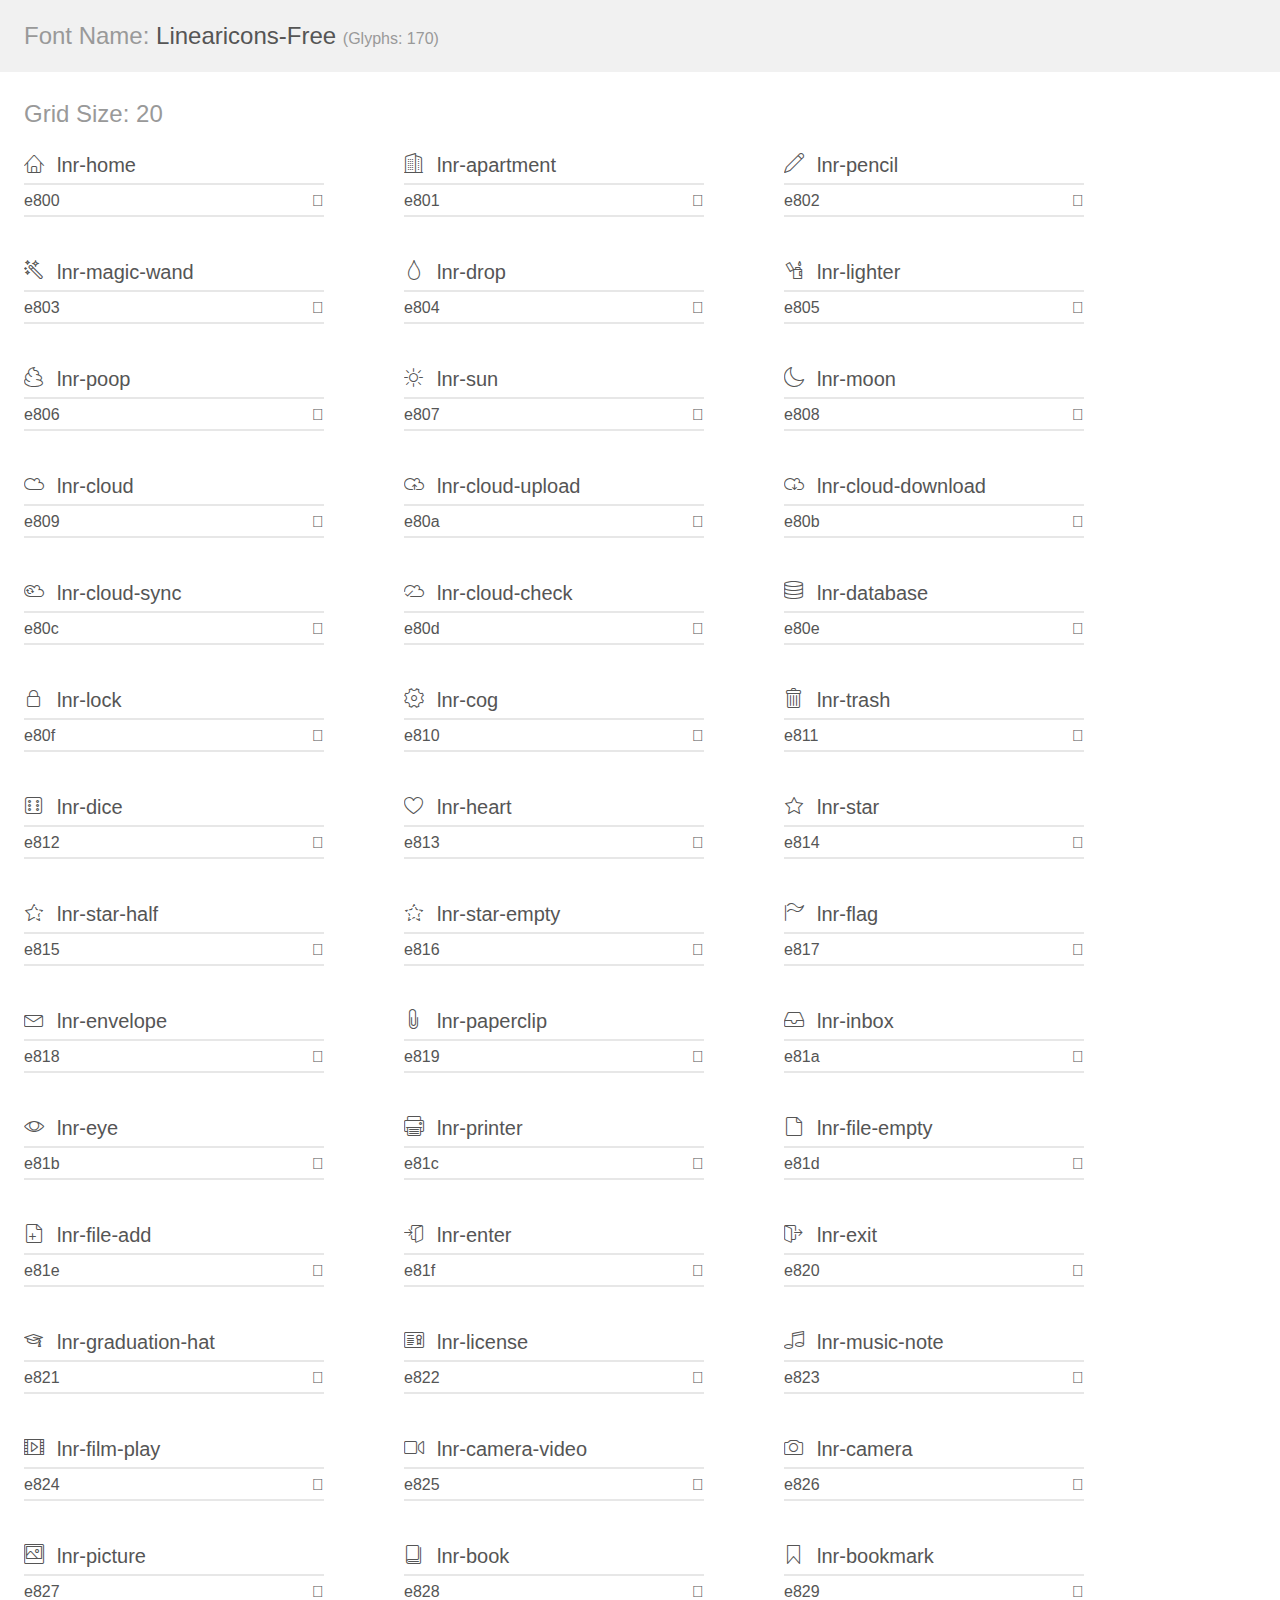
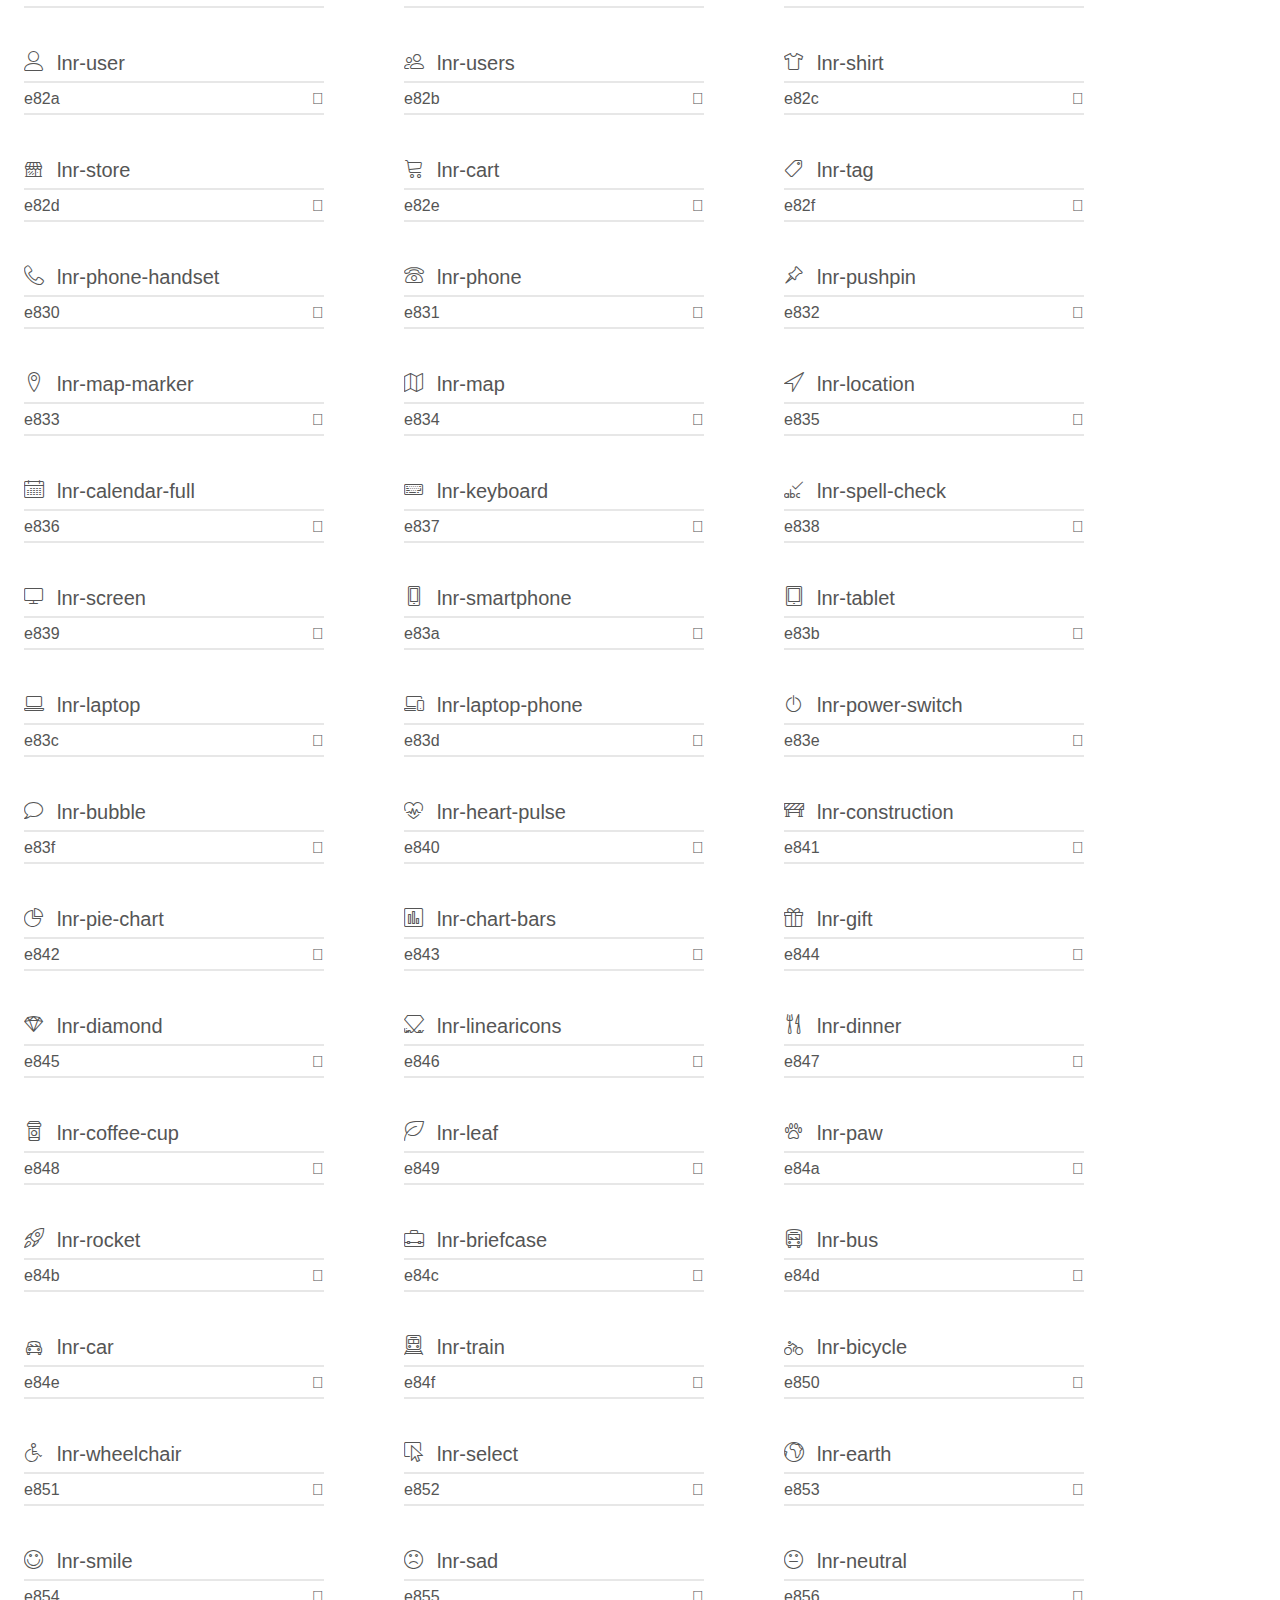
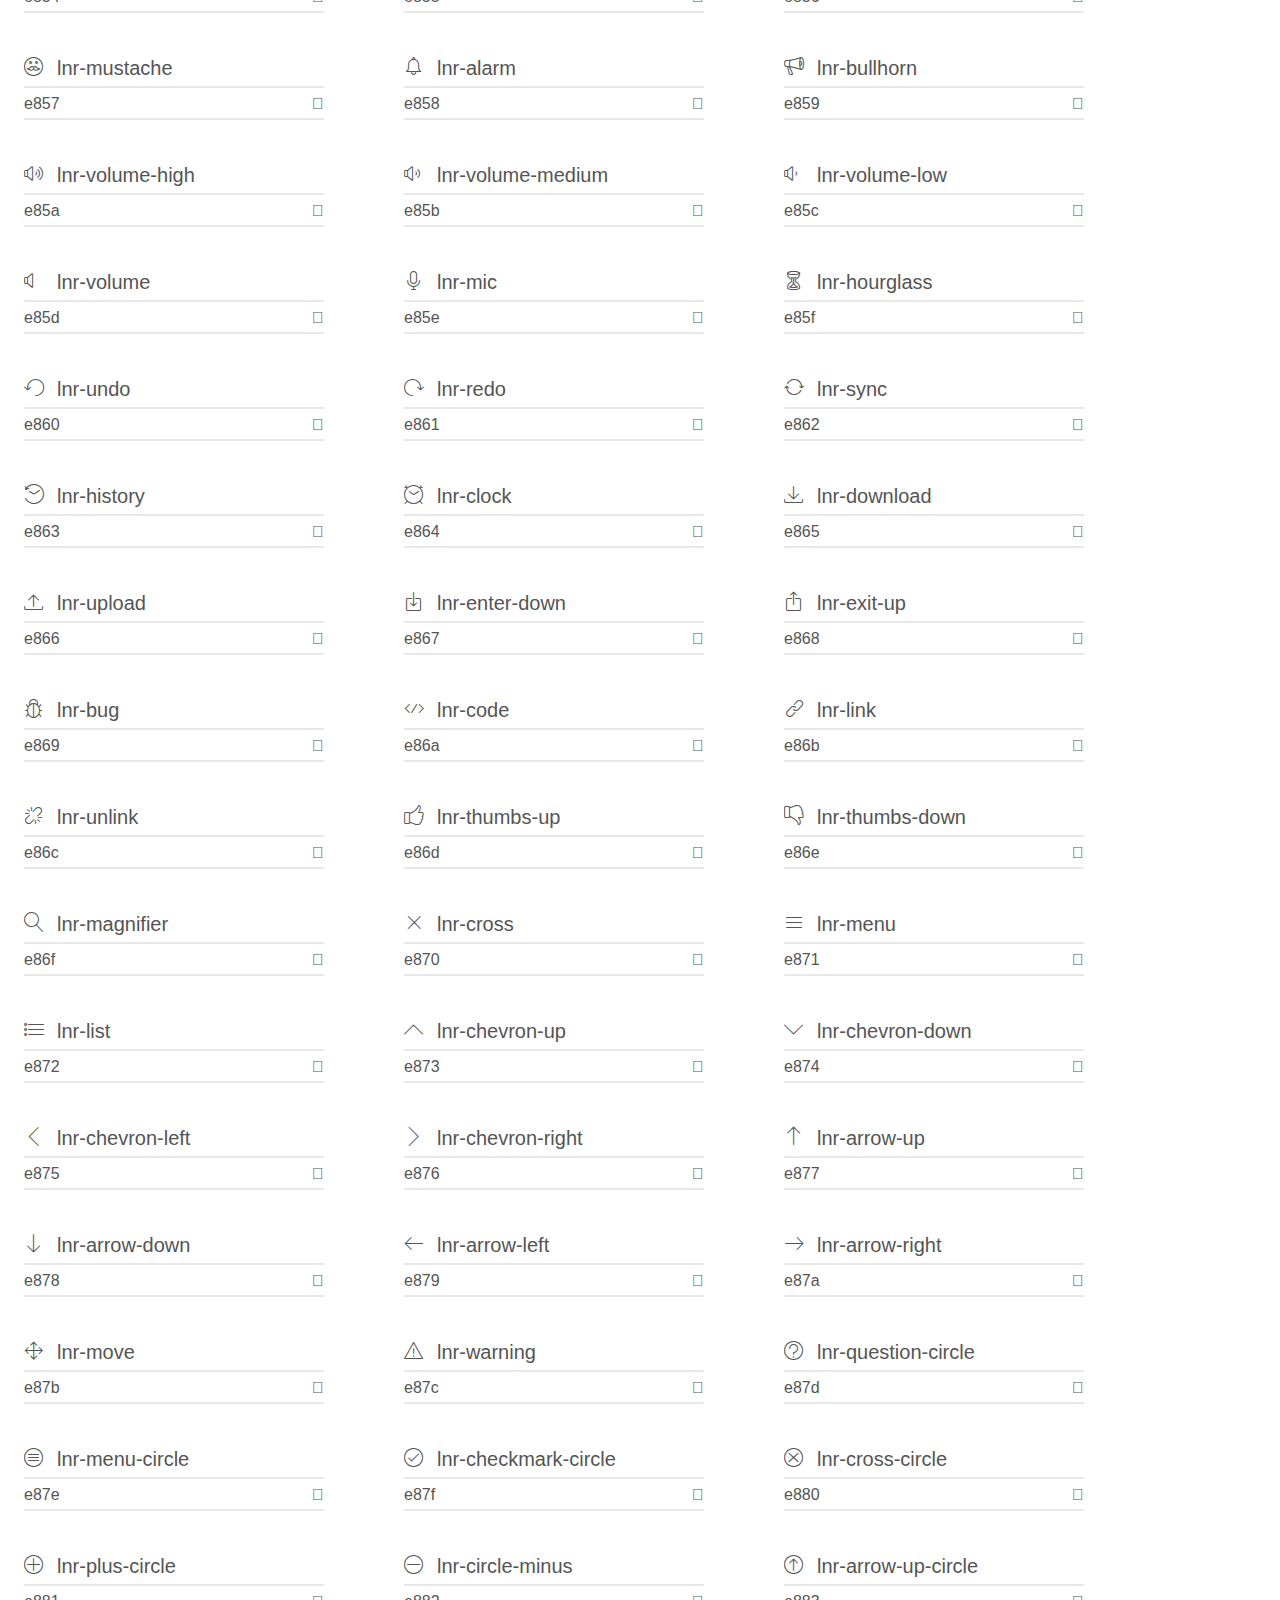
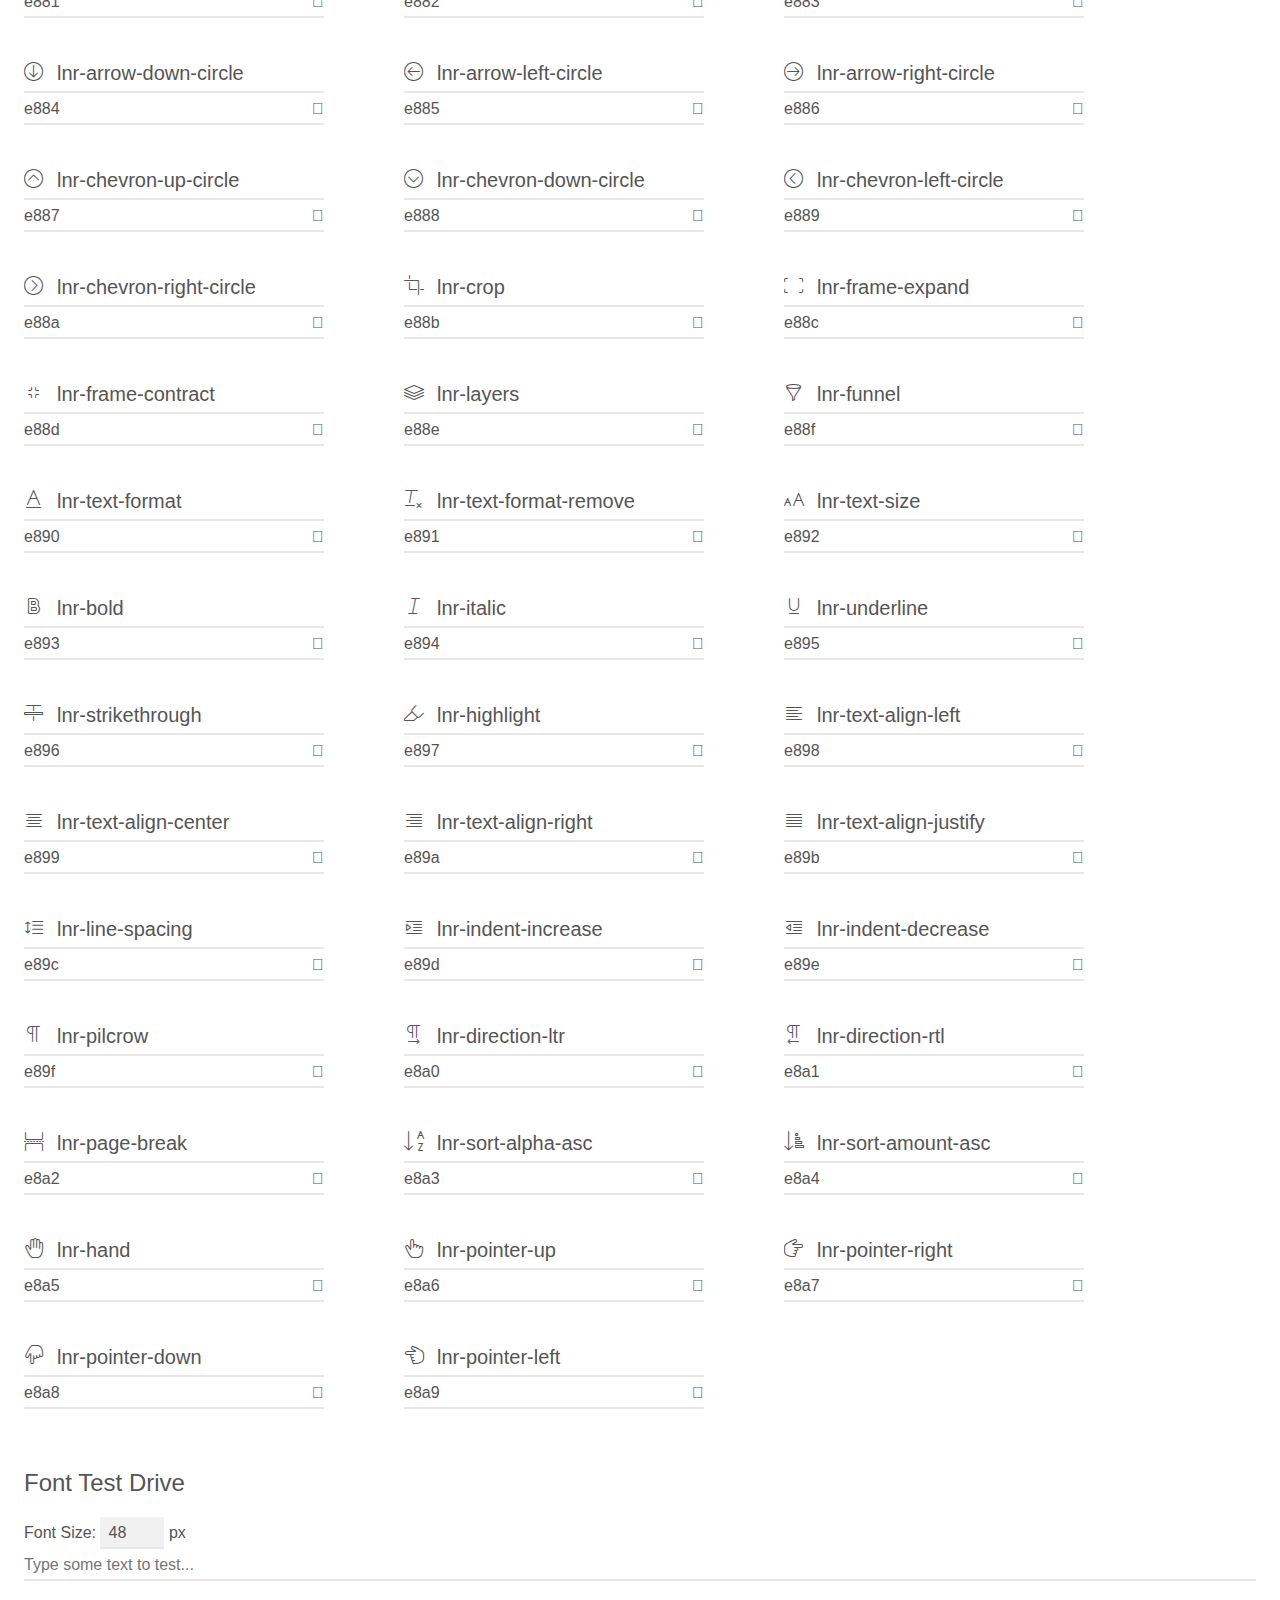
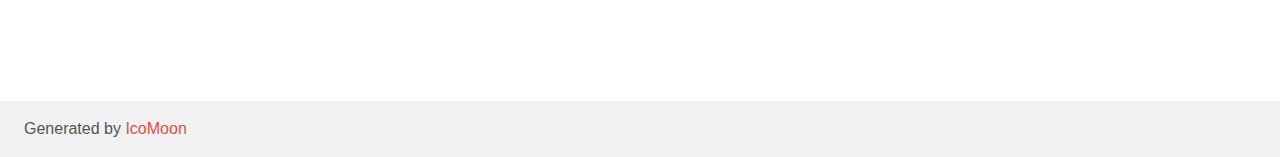
<file: icon/Linearicons-Free-v1.0.0/Web Font/demo.html>
<!doctype html>
<html>
<head>
	<meta charset="utf-8">
	<title>IcoMoon Demo</title>
	<meta name="description" content="An Icon Font Generated By IcoMoon.io">
	<meta name="viewport" content="width=device-width">
	<link rel="stylesheet" href="demo-files/demo.css">
	<link rel="stylesheet" href="style.css"></head>
<body>
	<div class="bgc1 clearfix">
		<h1 class="mhmm mvm"><span class="fgc1">Font Name:</span> Linearicons-Free <small class="fgc1">(Glyphs:&nbsp;170)</small></h1>
	</div>
	<div class="clearfix mhl ptl">
		<h1 class="mvm mtn fgc1">Grid Size: 20</h1>
		<div class="glyph fs1">
			<div class="clearfix bshadow0 pbs">
				<span class="lnr lnr-home">
				
				</span>
				<span class="mls"> lnr-home</span>
			</div>
			<fieldset class="fs0 size1of1 clearfix hidden-false">
				<input type="text" readonly value="e800" class="unit size1of2" />
				<input type="text" maxlength="1" readonly value="&#xe800;" class="unitRight size1of2 talign-right" />
			</fieldset>
			<div class="fs0 bshadow0 clearfix hidden-true">
				<span class="unit pvs fgc1">liga: </span>
				<input type="text" readonly value="home, building" class="liga unitRight" />
			</div>
		</div>
		<div class="glyph fs1">
			<div class="clearfix bshadow0 pbs">
				<span class="lnr lnr-apartment">
				
				</span>
				<span class="mls"> lnr-apartment</span>
			</div>
			<fieldset class="fs0 size1of1 clearfix hidden-false">
				<input type="text" readonly value="e801" class="unit size1of2" />
				<input type="text" maxlength="1" readonly value="&#xe801;" class="unitRight size1of2 talign-right" />
			</fieldset>
			<div class="fs0 bshadow0 clearfix hidden-true">
				<span class="unit pvs fgc1">liga: </span>
				<input type="text" readonly value="apartment, building2" class="liga unitRight" />
			</div>
		</div>
		<div class="glyph fs1">
			<div class="clearfix bshadow0 pbs">
				<span class="lnr lnr-pencil">
				
				</span>
				<span class="mls"> lnr-pencil</span>
			</div>
			<fieldset class="fs0 size1of1 clearfix hidden-false">
				<input type="text" readonly value="e802" class="unit size1of2" />
				<input type="text" maxlength="1" readonly value="&#xe802;" class="unitRight size1of2 talign-right" />
			</fieldset>
			<div class="fs0 bshadow0 clearfix hidden-true">
				<span class="unit pvs fgc1">liga: </span>
				<input type="text" readonly value="pencil, write" class="liga unitRight" />
			</div>
		</div>
		<div class="glyph fs1">
			<div class="clearfix bshadow0 pbs">
				<span class="lnr lnr-magic-wand">
				
				</span>
				<span class="mls"> lnr-magic-wand</span>
			</div>
			<fieldset class="fs0 size1of1 clearfix hidden-false">
				<input type="text" readonly value="e803" class="unit size1of2" />
				<input type="text" maxlength="1" readonly value="&#xe803;" class="unitRight size1of2 talign-right" />
			</fieldset>
			<div class="fs0 bshadow0 clearfix hidden-true">
				<span class="unit pvs fgc1">liga: </span>
				<input type="text" readonly value="magic-wand, tool" class="liga unitRight" />
			</div>
		</div>
		<div class="glyph fs1">
			<div class="clearfix bshadow0 pbs">
				<span class="lnr lnr-drop">
				
				</span>
				<span class="mls"> lnr-drop</span>
			</div>
			<fieldset class="fs0 size1of1 clearfix hidden-false">
				<input type="text" readonly value="e804" class="unit size1of2" />
				<input type="text" maxlength="1" readonly value="&#xe804;" class="unitRight size1of2 talign-right" />
			</fieldset>
			<div class="fs0 bshadow0 clearfix hidden-true">
				<span class="unit pvs fgc1">liga: </span>
				<input type="text" readonly value="drop, droplet" class="liga unitRight" />
			</div>
		</div>
		<div class="glyph fs1">
			<div class="clearfix bshadow0 pbs">
				<span class="lnr lnr-lighter">
				
				</span>
				<span class="mls"> lnr-lighter</span>
			</div>
			<fieldset class="fs0 size1of1 clearfix hidden-false">
				<input type="text" readonly value="e805" class="unit size1of2" />
				<input type="text" maxlength="1" readonly value="&#xe805;" class="unitRight size1of2 talign-right" />
			</fieldset>
			<div class="fs0 bshadow0 clearfix hidden-true">
				<span class="unit pvs fgc1">liga: </span>
				<input type="text" readonly value="lighter, fire" class="liga unitRight" />
			</div>
		</div>
		<div class="glyph fs1">
			<div class="clearfix bshadow0 pbs">
				<span class="lnr lnr-poop">
				
				</span>
				<span class="mls"> lnr-poop</span>
			</div>
			<fieldset class="fs0 size1of1 clearfix hidden-false">
				<input type="text" readonly value="e806" class="unit size1of2" />
				<input type="text" maxlength="1" readonly value="&#xe806;" class="unitRight size1of2 talign-right" />
			</fieldset>
			<div class="fs0 bshadow0 clearfix hidden-true">
				<span class="unit pvs fgc1">liga: </span>
				<input type="text" readonly value="poop, toilet" class="liga unitRight" />
			</div>
		</div>
		<div class="glyph fs1">
			<div class="clearfix bshadow0 pbs">
				<span class="lnr lnr-sun">
				
				</span>
				<span class="mls"> lnr-sun</span>
			</div>
			<fieldset class="fs0 size1of1 clearfix hidden-false">
				<input type="text" readonly value="e807" class="unit size1of2" />
				<input type="text" maxlength="1" readonly value="&#xe807;" class="unitRight size1of2 talign-right" />
			</fieldset>
			<div class="fs0 bshadow0 clearfix hidden-true">
				<span class="unit pvs fgc1">liga: </span>
				<input type="text" readonly value="sun, brightness" class="liga unitRight" />
			</div>
		</div>
		<div class="glyph fs1">
			<div class="clearfix bshadow0 pbs">
				<span class="lnr lnr-moon">
				
				</span>
				<span class="mls"> lnr-moon</span>
			</div>
			<fieldset class="fs0 size1of1 clearfix hidden-false">
				<input type="text" readonly value="e808" class="unit size1of2" />
				<input type="text" maxlength="1" readonly value="&#xe808;" class="unitRight size1of2 talign-right" />
			</fieldset>
			<div class="fs0 bshadow0 clearfix hidden-true">
				<span class="unit pvs fgc1">liga: </span>
				<input type="text" readonly value="moon, night" class="liga unitRight" />
			</div>
		</div>
		<div class="glyph fs1">
			<div class="clearfix bshadow0 pbs">
				<span class="lnr lnr-cloud">
				
				</span>
				<span class="mls"> lnr-cloud</span>
			</div>
			<fieldset class="fs0 size1of1 clearfix hidden-false">
				<input type="text" readonly value="e809" class="unit size1of2" />
				<input type="text" maxlength="1" readonly value="&#xe809;" class="unitRight size1of2 talign-right" />
			</fieldset>
			<div class="fs0 bshadow0 clearfix hidden-true">
				<span class="unit pvs fgc1">liga: </span>
				<input type="text" readonly value="cloud, weather" class="liga unitRight" />
			</div>
		</div>
		<div class="glyph fs1">
			<div class="clearfix bshadow0 pbs">
				<span class="lnr lnr-cloud-upload">
				
				</span>
				<span class="mls"> lnr-cloud-upload</span>
			</div>
			<fieldset class="fs0 size1of1 clearfix hidden-false">
				<input type="text" readonly value="e80a" class="unit size1of2" />
				<input type="text" maxlength="1" readonly value="&#xe80a;" class="unitRight size1of2 talign-right" />
			</fieldset>
			<div class="fs0 bshadow0 clearfix hidden-true">
				<span class="unit pvs fgc1">liga: </span>
				<input type="text" readonly value="cloud-upload, cloud2" class="liga unitRight" />
			</div>
		</div>
		<div class="glyph fs1">
			<div class="clearfix bshadow0 pbs">
				<span class="lnr lnr-cloud-download">
				
				</span>
				<span class="mls"> lnr-cloud-download</span>
			</div>
			<fieldset class="fs0 size1of1 clearfix hidden-false">
				<input type="text" readonly value="e80b" class="unit size1of2" />
				<input type="text" maxlength="1" readonly value="&#xe80b;" class="unitRight size1of2 talign-right" />
			</fieldset>
			<div class="fs0 bshadow0 clearfix hidden-true">
				<span class="unit pvs fgc1">liga: </span>
				<input type="text" readonly value="cloud-download, cloud3" class="liga unitRight" />
			</div>
		</div>
		<div class="glyph fs1">
			<div class="clearfix bshadow0 pbs">
				<span class="lnr lnr-cloud-sync">
				
				</span>
				<span class="mls"> lnr-cloud-sync</span>
			</div>
			<fieldset class="fs0 size1of1 clearfix hidden-false">
				<input type="text" readonly value="e80c" class="unit size1of2" />
				<input type="text" maxlength="1" readonly value="&#xe80c;" class="unitRight size1of2 talign-right" />
			</fieldset>
			<div class="fs0 bshadow0 clearfix hidden-true">
				<span class="unit pvs fgc1">liga: </span>
				<input type="text" readonly value="cloud-sync, cloud4" class="liga unitRight" />
			</div>
		</div>
		<div class="glyph fs1">
			<div class="clearfix bshadow0 pbs">
				<span class="lnr lnr-cloud-check">
				
				</span>
				<span class="mls"> lnr-cloud-check</span>
			</div>
			<fieldset class="fs0 size1of1 clearfix hidden-false">
				<input type="text" readonly value="e80d" class="unit size1of2" />
				<input type="text" maxlength="1" readonly value="&#xe80d;" class="unitRight size1of2 talign-right" />
			</fieldset>
			<div class="fs0 bshadow0 clearfix hidden-true">
				<span class="unit pvs fgc1">liga: </span>
				<input type="text" readonly value="cloud-check, cloud5" class="liga unitRight" />
			</div>
		</div>
		<div class="glyph fs1">
			<div class="clearfix bshadow0 pbs">
				<span class="lnr lnr-database">
				
				</span>
				<span class="mls"> lnr-database</span>
			</div>
			<fieldset class="fs0 size1of1 clearfix hidden-false">
				<input type="text" readonly value="e80e" class="unit size1of2" />
				<input type="text" maxlength="1" readonly value="&#xe80e;" class="unitRight size1of2 talign-right" />
			</fieldset>
			<div class="fs0 bshadow0 clearfix hidden-true">
				<span class="unit pvs fgc1">liga: </span>
				<input type="text" readonly value="database, storage" class="liga unitRight" />
			</div>
		</div>
		<div class="glyph fs1">
			<div class="clearfix bshadow0 pbs">
				<span class="lnr lnr-lock">
				
				</span>
				<span class="mls"> lnr-lock</span>
			</div>
			<fieldset class="fs0 size1of1 clearfix hidden-false">
				<input type="text" readonly value="e80f" class="unit size1of2" />
				<input type="text" maxlength="1" readonly value="&#xe80f;" class="unitRight size1of2 talign-right" />
			</fieldset>
			<div class="fs0 bshadow0 clearfix hidden-true">
				<span class="unit pvs fgc1">liga: </span>
				<input type="text" readonly value="lock, privacy" class="liga unitRight" />
			</div>
		</div>
		<div class="glyph fs1">
			<div class="clearfix bshadow0 pbs">
				<span class="lnr lnr-cog">
				
				</span>
				<span class="mls"> lnr-cog</span>
			</div>
			<fieldset class="fs0 size1of1 clearfix hidden-false">
				<input type="text" readonly value="e810" class="unit size1of2" />
				<input type="text" maxlength="1" readonly value="&#xe810;" class="unitRight size1of2 talign-right" />
			</fieldset>
			<div class="fs0 bshadow0 clearfix hidden-true">
				<span class="unit pvs fgc1">liga: </span>
				<input type="text" readonly value="cog, gear" class="liga unitRight" />
			</div>
		</div>
		<div class="glyph fs1">
			<div class="clearfix bshadow0 pbs">
				<span class="lnr lnr-trash">
				
				</span>
				<span class="mls"> lnr-trash</span>
			</div>
			<fieldset class="fs0 size1of1 clearfix hidden-false">
				<input type="text" readonly value="e811" class="unit size1of2" />
				<input type="text" maxlength="1" readonly value="&#xe811;" class="unitRight size1of2 talign-right" />
			</fieldset>
			<div class="fs0 bshadow0 clearfix hidden-true">
				<span class="unit pvs fgc1">liga: </span>
				<input type="text" readonly value="trash, bin" class="liga unitRight" />
			</div>
		</div>
		<div class="glyph fs1">
			<div class="clearfix bshadow0 pbs">
				<span class="lnr lnr-dice">
				
				</span>
				<span class="mls"> lnr-dice</span>
			</div>
			<fieldset class="fs0 size1of1 clearfix hidden-false">
				<input type="text" readonly value="e812" class="unit size1of2" />
				<input type="text" maxlength="1" readonly value="&#xe812;" class="unitRight size1of2 talign-right" />
			</fieldset>
			<div class="fs0 bshadow0 clearfix hidden-true">
				<span class="unit pvs fgc1">liga: </span>
				<input type="text" readonly value="dice, game" class="liga unitRight" />
			</div>
		</div>
		<div class="glyph fs1">
			<div class="clearfix bshadow0 pbs">
				<span class="lnr lnr-heart">
				
				</span>
				<span class="mls"> lnr-heart</span>
			</div>
			<fieldset class="fs0 size1of1 clearfix hidden-false">
				<input type="text" readonly value="e813" class="unit size1of2" />
				<input type="text" maxlength="1" readonly value="&#xe813;" class="unitRight size1of2 talign-right" />
			</fieldset>
			<div class="fs0 bshadow0 clearfix hidden-true">
				<span class="unit pvs fgc1">liga: </span>
				<input type="text" readonly value="heart, love" class="liga unitRight" />
			</div>
		</div>
		<div class="glyph fs1">
			<div class="clearfix bshadow0 pbs">
				<span class="lnr lnr-star">
				
				</span>
				<span class="mls"> lnr-star</span>
			</div>
			<fieldset class="fs0 size1of1 clearfix hidden-false">
				<input type="text" readonly value="e814" class="unit size1of2" />
				<input type="text" maxlength="1" readonly value="&#xe814;" class="unitRight size1of2 talign-right" />
			</fieldset>
			<div class="fs0 bshadow0 clearfix hidden-true">
				<span class="unit pvs fgc1">liga: </span>
				<input type="text" readonly value="star, rating" class="liga unitRight" />
			</div>
		</div>
		<div class="glyph fs1">
			<div class="clearfix bshadow0 pbs">
				<span class="lnr lnr-star-half">
				
				</span>
				<span class="mls"> lnr-star-half</span>
			</div>
			<fieldset class="fs0 size1of1 clearfix hidden-false">
				<input type="text" readonly value="e815" class="unit size1of2" />
				<input type="text" maxlength="1" readonly value="&#xe815;" class="unitRight size1of2 talign-right" />
			</fieldset>
			<div class="fs0 bshadow0 clearfix hidden-true">
				<span class="unit pvs fgc1">liga: </span>
				<input type="text" readonly value="star-half, rating2" class="liga unitRight" />
			</div>
		</div>
		<div class="glyph fs1">
			<div class="clearfix bshadow0 pbs">
				<span class="lnr lnr-star-empty">
				
				</span>
				<span class="mls"> lnr-star-empty</span>
			</div>
			<fieldset class="fs0 size1of1 clearfix hidden-false">
				<input type="text" readonly value="e816" class="unit size1of2" />
				<input type="text" maxlength="1" readonly value="&#xe816;" class="unitRight size1of2 talign-right" />
			</fieldset>
			<div class="fs0 bshadow0 clearfix hidden-true">
				<span class="unit pvs fgc1">liga: </span>
				<input type="text" readonly value="star-empty, rating3" class="liga unitRight" />
			</div>
		</div>
		<div class="glyph fs1">
			<div class="clearfix bshadow0 pbs">
				<span class="lnr lnr-flag">
				
				</span>
				<span class="mls"> lnr-flag</span>
			</div>
			<fieldset class="fs0 size1of1 clearfix hidden-false">
				<input type="text" readonly value="e817" class="unit size1of2" />
				<input type="text" maxlength="1" readonly value="&#xe817;" class="unitRight size1of2 talign-right" />
			</fieldset>
			<div class="fs0 bshadow0 clearfix hidden-true">
				<span class="unit pvs fgc1">liga: </span>
				<input type="text" readonly value="flag, report" class="liga unitRight" />
			</div>
		</div>
		<div class="glyph fs1">
			<div class="clearfix bshadow0 pbs">
				<span class="lnr lnr-envelope">
				
				</span>
				<span class="mls"> lnr-envelope</span>
			</div>
			<fieldset class="fs0 size1of1 clearfix hidden-false">
				<input type="text" readonly value="e818" class="unit size1of2" />
				<input type="text" maxlength="1" readonly value="&#xe818;" class="unitRight size1of2 talign-right" />
			</fieldset>
			<div class="fs0 bshadow0 clearfix hidden-true">
				<span class="unit pvs fgc1">liga: </span>
				<input type="text" readonly value="envelope, mail" class="liga unitRight" />
			</div>
		</div>
		<div class="glyph fs1">
			<div class="clearfix bshadow0 pbs">
				<span class="lnr lnr-paperclip">
				
				</span>
				<span class="mls"> lnr-paperclip</span>
			</div>
			<fieldset class="fs0 size1of1 clearfix hidden-false">
				<input type="text" readonly value="e819" class="unit size1of2" />
				<input type="text" maxlength="1" readonly value="&#xe819;" class="unitRight size1of2 talign-right" />
			</fieldset>
			<div class="fs0 bshadow0 clearfix hidden-true">
				<span class="unit pvs fgc1">liga: </span>
				<input type="text" readonly value="paperclip, attachment" class="liga unitRight" />
			</div>
		</div>
		<div class="glyph fs1">
			<div class="clearfix bshadow0 pbs">
				<span class="lnr lnr-inbox">
				
				</span>
				<span class="mls"> lnr-inbox</span>
			</div>
			<fieldset class="fs0 size1of1 clearfix hidden-false">
				<input type="text" readonly value="e81a" class="unit size1of2" />
				<input type="text" maxlength="1" readonly value="&#xe81a;" class="unitRight size1of2 talign-right" />
			</fieldset>
			<div class="fs0 bshadow0 clearfix hidden-true">
				<span class="unit pvs fgc1">liga: </span>
				<input type="text" readonly value="inbox, drawer" class="liga unitRight" />
			</div>
		</div>
		<div class="glyph fs1">
			<div class="clearfix bshadow0 pbs">
				<span class="lnr lnr-eye">
				
				</span>
				<span class="mls"> lnr-eye</span>
			</div>
			<fieldset class="fs0 size1of1 clearfix hidden-false">
				<input type="text" readonly value="e81b" class="unit size1of2" />
				<input type="text" maxlength="1" readonly value="&#xe81b;" class="unitRight size1of2 talign-right" />
			</fieldset>
			<div class="fs0 bshadow0 clearfix hidden-true">
				<span class="unit pvs fgc1">liga: </span>
				<input type="text" readonly value="eye, vision" class="liga unitRight" />
			</div>
		</div>
		<div class="glyph fs1">
			<div class="clearfix bshadow0 pbs">
				<span class="lnr lnr-printer">
				
				</span>
				<span class="mls"> lnr-printer</span>
			</div>
			<fieldset class="fs0 size1of1 clearfix hidden-false">
				<input type="text" readonly value="e81c" class="unit size1of2" />
				<input type="text" maxlength="1" readonly value="&#xe81c;" class="unitRight size1of2 talign-right" />
			</fieldset>
			<div class="fs0 bshadow0 clearfix hidden-true">
				<span class="unit pvs fgc1">liga: </span>
				<input type="text" readonly value="printer, print" class="liga unitRight" />
			</div>
		</div>
		<div class="glyph fs1">
			<div class="clearfix bshadow0 pbs">
				<span class="lnr lnr-file-empty">
				
				</span>
				<span class="mls"> lnr-file-empty</span>
			</div>
			<fieldset class="fs0 size1of1 clearfix hidden-false">
				<input type="text" readonly value="e81d" class="unit size1of2" />
				<input type="text" maxlength="1" readonly value="&#xe81d;" class="unitRight size1of2 talign-right" />
			</fieldset>
			<div class="fs0 bshadow0 clearfix hidden-true">
				<span class="unit pvs fgc1">liga: </span>
				<input type="text" readonly value="file-empty, file" class="liga unitRight" />
			</div>
		</div>
		<div class="glyph fs1">
			<div class="clearfix bshadow0 pbs">
				<span class="lnr lnr-file-add">
				
				</span>
				<span class="mls"> lnr-file-add</span>
			</div>
			<fieldset class="fs0 size1of1 clearfix hidden-false">
				<input type="text" readonly value="e81e" class="unit size1of2" />
				<input type="text" maxlength="1" readonly value="&#xe81e;" class="unitRight size1of2 talign-right" />
			</fieldset>
			<div class="fs0 bshadow0 clearfix hidden-true">
				<span class="unit pvs fgc1">liga: </span>
				<input type="text" readonly value="file-add, file2" class="liga unitRight" />
			</div>
		</div>
		<div class="glyph fs1">
			<div class="clearfix bshadow0 pbs">
				<span class="lnr lnr-enter">
				
				</span>
				<span class="mls"> lnr-enter</span>
			</div>
			<fieldset class="fs0 size1of1 clearfix hidden-false">
				<input type="text" readonly value="e81f" class="unit size1of2" />
				<input type="text" maxlength="1" readonly value="&#xe81f;" class="unitRight size1of2 talign-right" />
			</fieldset>
			<div class="fs0 bshadow0 clearfix hidden-true">
				<span class="unit pvs fgc1">liga: </span>
				<input type="text" readonly value="enter, door" class="liga unitRight" />
			</div>
		</div>
		<div class="glyph fs1">
			<div class="clearfix bshadow0 pbs">
				<span class="lnr lnr-exit">
				
				</span>
				<span class="mls"> lnr-exit</span>
			</div>
			<fieldset class="fs0 size1of1 clearfix hidden-false">
				<input type="text" readonly value="e820" class="unit size1of2" />
				<input type="text" maxlength="1" readonly value="&#xe820;" class="unitRight size1of2 talign-right" />
			</fieldset>
			<div class="fs0 bshadow0 clearfix hidden-true">
				<span class="unit pvs fgc1">liga: </span>
				<input type="text" readonly value="exit, door2" class="liga unitRight" />
			</div>
		</div>
		<div class="glyph fs1">
			<div class="clearfix bshadow0 pbs">
				<span class="lnr lnr-graduation-hat">
				
				</span>
				<span class="mls"> lnr-graduation-hat</span>
			</div>
			<fieldset class="fs0 size1of1 clearfix hidden-false">
				<input type="text" readonly value="e821" class="unit size1of2" />
				<input type="text" maxlength="1" readonly value="&#xe821;" class="unitRight size1of2 talign-right" />
			</fieldset>
			<div class="fs0 bshadow0 clearfix hidden-true">
				<span class="unit pvs fgc1">liga: </span>
				<input type="text" readonly value="graduation-hat, education" class="liga unitRight" />
			</div>
		</div>
		<div class="glyph fs1">
			<div class="clearfix bshadow0 pbs">
				<span class="lnr lnr-license">
				
				</span>
				<span class="mls"> lnr-license</span>
			</div>
			<fieldset class="fs0 size1of1 clearfix hidden-false">
				<input type="text" readonly value="e822" class="unit size1of2" />
				<input type="text" maxlength="1" readonly value="&#xe822;" class="unitRight size1of2 talign-right" />
			</fieldset>
			<div class="fs0 bshadow0 clearfix hidden-true">
				<span class="unit pvs fgc1">liga: </span>
				<input type="text" readonly value="license, certificate" class="liga unitRight" />
			</div>
		</div>
		<div class="glyph fs1">
			<div class="clearfix bshadow0 pbs">
				<span class="lnr lnr-music-note">
				
				</span>
				<span class="mls"> lnr-music-note</span>
			</div>
			<fieldset class="fs0 size1of1 clearfix hidden-false">
				<input type="text" readonly value="e823" class="unit size1of2" />
				<input type="text" maxlength="1" readonly value="&#xe823;" class="unitRight size1of2 talign-right" />
			</fieldset>
			<div class="fs0 bshadow0 clearfix hidden-true">
				<span class="unit pvs fgc1">liga: </span>
				<input type="text" readonly value="music-note, music" class="liga unitRight" />
			</div>
		</div>
		<div class="glyph fs1">
			<div class="clearfix bshadow0 pbs">
				<span class="lnr lnr-film-play">
				
				</span>
				<span class="mls"> lnr-film-play</span>
			</div>
			<fieldset class="fs0 size1of1 clearfix hidden-false">
				<input type="text" readonly value="e824" class="unit size1of2" />
				<input type="text" maxlength="1" readonly value="&#xe824;" class="unitRight size1of2 talign-right" />
			</fieldset>
			<div class="fs0 bshadow0 clearfix hidden-true">
				<span class="unit pvs fgc1">liga: </span>
				<input type="text" readonly value="film-play, video" class="liga unitRight" />
			</div>
		</div>
		<div class="glyph fs1">
			<div class="clearfix bshadow0 pbs">
				<span class="lnr lnr-camera-video">
				
				</span>
				<span class="mls"> lnr-camera-video</span>
			</div>
			<fieldset class="fs0 size1of1 clearfix hidden-false">
				<input type="text" readonly value="e825" class="unit size1of2" />
				<input type="text" maxlength="1" readonly value="&#xe825;" class="unitRight size1of2 talign-right" />
			</fieldset>
			<div class="fs0 bshadow0 clearfix hidden-true">
				<span class="unit pvs fgc1">liga: </span>
				<input type="text" readonly value="camera-video, video2" class="liga unitRight" />
			</div>
		</div>
		<div class="glyph fs1">
			<div class="clearfix bshadow0 pbs">
				<span class="lnr lnr-camera">
				
				</span>
				<span class="mls"> lnr-camera</span>
			</div>
			<fieldset class="fs0 size1of1 clearfix hidden-false">
				<input type="text" readonly value="e826" class="unit size1of2" />
				<input type="text" maxlength="1" readonly value="&#xe826;" class="unitRight size1of2 talign-right" />
			</fieldset>
			<div class="fs0 bshadow0 clearfix hidden-true">
				<span class="unit pvs fgc1">liga: </span>
				<input type="text" readonly value="camera, photo" class="liga unitRight" />
			</div>
		</div>
		<div class="glyph fs1">
			<div class="clearfix bshadow0 pbs">
				<span class="lnr lnr-picture">
				
				</span>
				<span class="mls"> lnr-picture</span>
			</div>
			<fieldset class="fs0 size1of1 clearfix hidden-false">
				<input type="text" readonly value="e827" class="unit size1of2" />
				<input type="text" maxlength="1" readonly value="&#xe827;" class="unitRight size1of2 talign-right" />
			</fieldset>
			<div class="fs0 bshadow0 clearfix hidden-true">
				<span class="unit pvs fgc1">liga: </span>
				<input type="text" readonly value="picture, photo2" class="liga unitRight" />
			</div>
		</div>
		<div class="glyph fs1">
			<div class="clearfix bshadow0 pbs">
				<span class="lnr lnr-book">
				
				</span>
				<span class="mls"> lnr-book</span>
			</div>
			<fieldset class="fs0 size1of1 clearfix hidden-false">
				<input type="text" readonly value="e828" class="unit size1of2" />
				<input type="text" maxlength="1" readonly value="&#xe828;" class="unitRight size1of2 talign-right" />
			</fieldset>
			<div class="fs0 bshadow0 clearfix hidden-true">
				<span class="unit pvs fgc1">liga: </span>
				<input type="text" readonly value="book, read" class="liga unitRight" />
			</div>
		</div>
		<div class="glyph fs1">
			<div class="clearfix bshadow0 pbs">
				<span class="lnr lnr-bookmark">
				
				</span>
				<span class="mls"> lnr-bookmark</span>
			</div>
			<fieldset class="fs0 size1of1 clearfix hidden-false">
				<input type="text" readonly value="e829" class="unit size1of2" />
				<input type="text" maxlength="1" readonly value="&#xe829;" class="unitRight size1of2 talign-right" />
			</fieldset>
			<div class="fs0 bshadow0 clearfix hidden-true">
				<span class="unit pvs fgc1">liga: </span>
				<input type="text" readonly value="bookmark, ribbon" class="liga unitRight" />
			</div>
		</div>
		<div class="glyph fs1">
			<div class="clearfix bshadow0 pbs">
				<span class="lnr lnr-user">
				
				</span>
				<span class="mls"> lnr-user</span>
			</div>
			<fieldset class="fs0 size1of1 clearfix hidden-false">
				<input type="text" readonly value="e82a" class="unit size1of2" />
				<input type="text" maxlength="1" readonly value="&#xe82a;" class="unitRight size1of2 talign-right" />
			</fieldset>
			<div class="fs0 bshadow0 clearfix hidden-true">
				<span class="unit pvs fgc1">liga: </span>
				<input type="text" readonly value="user, persona" class="liga unitRight" />
			</div>
		</div>
		<div class="glyph fs1">
			<div class="clearfix bshadow0 pbs">
				<span class="lnr lnr-users">
				
				</span>
				<span class="mls"> lnr-users</span>
			</div>
			<fieldset class="fs0 size1of1 clearfix hidden-false">
				<input type="text" readonly value="e82b" class="unit size1of2" />
				<input type="text" maxlength="1" readonly value="&#xe82b;" class="unitRight size1of2 talign-right" />
			</fieldset>
			<div class="fs0 bshadow0 clearfix hidden-true">
				<span class="unit pvs fgc1">liga: </span>
				<input type="text" readonly value="users, group" class="liga unitRight" />
			</div>
		</div>
		<div class="glyph fs1">
			<div class="clearfix bshadow0 pbs">
				<span class="lnr lnr-shirt">
				
				</span>
				<span class="mls"> lnr-shirt</span>
			</div>
			<fieldset class="fs0 size1of1 clearfix hidden-false">
				<input type="text" readonly value="e82c" class="unit size1of2" />
				<input type="text" maxlength="1" readonly value="&#xe82c;" class="unitRight size1of2 talign-right" />
			</fieldset>
			<div class="fs0 bshadow0 clearfix hidden-true">
				<span class="unit pvs fgc1">liga: </span>
				<input type="text" readonly value="shirt, clothing" class="liga unitRight" />
			</div>
		</div>
		<div class="glyph fs1">
			<div class="clearfix bshadow0 pbs">
				<span class="lnr lnr-store">
				
				</span>
				<span class="mls"> lnr-store</span>
			</div>
			<fieldset class="fs0 size1of1 clearfix hidden-false">
				<input type="text" readonly value="e82d" class="unit size1of2" />
				<input type="text" maxlength="1" readonly value="&#xe82d;" class="unitRight size1of2 talign-right" />
			</fieldset>
			<div class="fs0 bshadow0 clearfix hidden-true">
				<span class="unit pvs fgc1">liga: </span>
				<input type="text" readonly value="store, shop" class="liga unitRight" />
			</div>
		</div>
		<div class="glyph fs1">
			<div class="clearfix bshadow0 pbs">
				<span class="lnr lnr-cart">
				
				</span>
				<span class="mls"> lnr-cart</span>
			</div>
			<fieldset class="fs0 size1of1 clearfix hidden-false">
				<input type="text" readonly value="e82e" class="unit size1of2" />
				<input type="text" maxlength="1" readonly value="&#xe82e;" class="unitRight size1of2 talign-right" />
			</fieldset>
			<div class="fs0 bshadow0 clearfix hidden-true">
				<span class="unit pvs fgc1">liga: </span>
				<input type="text" readonly value="cart, shop2" class="liga unitRight" />
			</div>
		</div>
		<div class="glyph fs1">
			<div class="clearfix bshadow0 pbs">
				<span class="lnr lnr-tag">
				
				</span>
				<span class="mls"> lnr-tag</span>
			</div>
			<fieldset class="fs0 size1of1 clearfix hidden-false">
				<input type="text" readonly value="e82f" class="unit size1of2" />
				<input type="text" maxlength="1" readonly value="&#xe82f;" class="unitRight size1of2 talign-right" />
			</fieldset>
			<div class="fs0 bshadow0 clearfix hidden-true">
				<span class="unit pvs fgc1">liga: </span>
				<input type="text" readonly value="tag, price" class="liga unitRight" />
			</div>
		</div>
		<div class="glyph fs1">
			<div class="clearfix bshadow0 pbs">
				<span class="lnr lnr-phone-handset">
				
				</span>
				<span class="mls"> lnr-phone-handset</span>
			</div>
			<fieldset class="fs0 size1of1 clearfix hidden-false">
				<input type="text" readonly value="e830" class="unit size1of2" />
				<input type="text" maxlength="1" readonly value="&#xe830;" class="unitRight size1of2 talign-right" />
			</fieldset>
			<div class="fs0 bshadow0 clearfix hidden-true">
				<span class="unit pvs fgc1">liga: </span>
				<input type="text" readonly value="phone-handset, telephone" class="liga unitRight" />
			</div>
		</div>
		<div class="glyph fs1">
			<div class="clearfix bshadow0 pbs">
				<span class="lnr lnr-phone">
				
				</span>
				<span class="mls"> lnr-phone</span>
			</div>
			<fieldset class="fs0 size1of1 clearfix hidden-false">
				<input type="text" readonly value="e831" class="unit size1of2" />
				<input type="text" maxlength="1" readonly value="&#xe831;" class="unitRight size1of2 talign-right" />
			</fieldset>
			<div class="fs0 bshadow0 clearfix hidden-true">
				<span class="unit pvs fgc1">liga: </span>
				<input type="text" readonly value="phone, telephone2" class="liga unitRight" />
			</div>
		</div>
		<div class="glyph fs1">
			<div class="clearfix bshadow0 pbs">
				<span class="lnr lnr-pushpin">
				
				</span>
				<span class="mls"> lnr-pushpin</span>
			</div>
			<fieldset class="fs0 size1of1 clearfix hidden-false">
				<input type="text" readonly value="e832" class="unit size1of2" />
				<input type="text" maxlength="1" readonly value="&#xe832;" class="unitRight size1of2 talign-right" />
			</fieldset>
			<div class="fs0 bshadow0 clearfix hidden-true">
				<span class="unit pvs fgc1">liga: </span>
				<input type="text" readonly value="pushpin, pin" class="liga unitRight" />
			</div>
		</div>
		<div class="glyph fs1">
			<div class="clearfix bshadow0 pbs">
				<span class="lnr lnr-map-marker">
				
				</span>
				<span class="mls"> lnr-map-marker</span>
			</div>
			<fieldset class="fs0 size1of1 clearfix hidden-false">
				<input type="text" readonly value="e833" class="unit size1of2" />
				<input type="text" maxlength="1" readonly value="&#xe833;" class="unitRight size1of2 talign-right" />
			</fieldset>
			<div class="fs0 bshadow0 clearfix hidden-true">
				<span class="unit pvs fgc1">liga: </span>
				<input type="text" readonly value="map-marker, pin2" class="liga unitRight" />
			</div>
		</div>
		<div class="glyph fs1">
			<div class="clearfix bshadow0 pbs">
				<span class="lnr lnr-map">
				
				</span>
				<span class="mls"> lnr-map</span>
			</div>
			<fieldset class="fs0 size1of1 clearfix hidden-false">
				<input type="text" readonly value="e834" class="unit size1of2" />
				<input type="text" maxlength="1" readonly value="&#xe834;" class="unitRight size1of2 talign-right" />
			</fieldset>
			<div class="fs0 bshadow0 clearfix hidden-true">
				<span class="unit pvs fgc1">liga: </span>
				<input type="text" readonly value="map, guide" class="liga unitRight" />
			</div>
		</div>
		<div class="glyph fs1">
			<div class="clearfix bshadow0 pbs">
				<span class="lnr lnr-location">
				
				</span>
				<span class="mls"> lnr-location</span>
			</div>
			<fieldset class="fs0 size1of1 clearfix hidden-false">
				<input type="text" readonly value="e835" class="unit size1of2" />
				<input type="text" maxlength="1" readonly value="&#xe835;" class="unitRight size1of2 talign-right" />
			</fieldset>
			<div class="fs0 bshadow0 clearfix hidden-true">
				<span class="unit pvs fgc1">liga: </span>
				<input type="text" readonly value="location, compass" class="liga unitRight" />
			</div>
		</div>
		<div class="glyph fs1">
			<div class="clearfix bshadow0 pbs">
				<span class="lnr lnr-calendar-full">
				
				</span>
				<span class="mls"> lnr-calendar-full</span>
			</div>
			<fieldset class="fs0 size1of1 clearfix hidden-false">
				<input type="text" readonly value="e836" class="unit size1of2" />
				<input type="text" maxlength="1" readonly value="&#xe836;" class="unitRight size1of2 talign-right" />
			</fieldset>
			<div class="fs0 bshadow0 clearfix hidden-true">
				<span class="unit pvs fgc1">liga: </span>
				<input type="text" readonly value="calendar-full, calendar" class="liga unitRight" />
			</div>
		</div>
		<div class="glyph fs1">
			<div class="clearfix bshadow0 pbs">
				<span class="lnr lnr-keyboard">
				
				</span>
				<span class="mls"> lnr-keyboard</span>
			</div>
			<fieldset class="fs0 size1of1 clearfix hidden-false">
				<input type="text" readonly value="e837" class="unit size1of2" />
				<input type="text" maxlength="1" readonly value="&#xe837;" class="unitRight size1of2 talign-right" />
			</fieldset>
			<div class="fs0 bshadow0 clearfix hidden-true">
				<span class="unit pvs fgc1">liga: </span>
				<input type="text" readonly value="keyboard, type" class="liga unitRight" />
			</div>
		</div>
		<div class="glyph fs1">
			<div class="clearfix bshadow0 pbs">
				<span class="lnr lnr-spell-check">
				
				</span>
				<span class="mls"> lnr-spell-check</span>
			</div>
			<fieldset class="fs0 size1of1 clearfix hidden-false">
				<input type="text" readonly value="e838" class="unit size1of2" />
				<input type="text" maxlength="1" readonly value="&#xe838;" class="unitRight size1of2 talign-right" />
			</fieldset>
			<div class="fs0 bshadow0 clearfix hidden-true">
				<span class="unit pvs fgc1">liga: </span>
				<input type="text" readonly value="spell-check, spelling" class="liga unitRight" />
			</div>
		</div>
		<div class="glyph fs1">
			<div class="clearfix bshadow0 pbs">
				<span class="lnr lnr-screen">
				
				</span>
				<span class="mls"> lnr-screen</span>
			</div>
			<fieldset class="fs0 size1of1 clearfix hidden-false">
				<input type="text" readonly value="e839" class="unit size1of2" />
				<input type="text" maxlength="1" readonly value="&#xe839;" class="unitRight size1of2 talign-right" />
			</fieldset>
			<div class="fs0 bshadow0 clearfix hidden-true">
				<span class="unit pvs fgc1">liga: </span>
				<input type="text" readonly value="screen, monitor" class="liga unitRight" />
			</div>
		</div>
		<div class="glyph fs1">
			<div class="clearfix bshadow0 pbs">
				<span class="lnr lnr-smartphone">
				
				</span>
				<span class="mls"> lnr-smartphone</span>
			</div>
			<fieldset class="fs0 size1of1 clearfix hidden-false">
				<input type="text" readonly value="e83a" class="unit size1of2" />
				<input type="text" maxlength="1" readonly value="&#xe83a;" class="unitRight size1of2 talign-right" />
			</fieldset>
			<div class="fs0 bshadow0 clearfix hidden-true">
				<span class="unit pvs fgc1">liga: </span>
				<input type="text" readonly value="smartphone, mobile" class="liga unitRight" />
			</div>
		</div>
		<div class="glyph fs1">
			<div class="clearfix bshadow0 pbs">
				<span class="lnr lnr-tablet">
				
				</span>
				<span class="mls"> lnr-tablet</span>
			</div>
			<fieldset class="fs0 size1of1 clearfix hidden-false">
				<input type="text" readonly value="e83b" class="unit size1of2" />
				<input type="text" maxlength="1" readonly value="&#xe83b;" class="unitRight size1of2 talign-right" />
			</fieldset>
			<div class="fs0 bshadow0 clearfix hidden-true">
				<span class="unit pvs fgc1">liga: </span>
				<input type="text" readonly value="tablet, mobile2" class="liga unitRight" />
			</div>
		</div>
		<div class="glyph fs1">
			<div class="clearfix bshadow0 pbs">
				<span class="lnr lnr-laptop">
				
				</span>
				<span class="mls"> lnr-laptop</span>
			</div>
			<fieldset class="fs0 size1of1 clearfix hidden-false">
				<input type="text" readonly value="e83c" class="unit size1of2" />
				<input type="text" maxlength="1" readonly value="&#xe83c;" class="unitRight size1of2 talign-right" />
			</fieldset>
			<div class="fs0 bshadow0 clearfix hidden-true">
				<span class="unit pvs fgc1">liga: </span>
				<input type="text" readonly value="laptop, computer" class="liga unitRight" />
			</div>
		</div>
		<div class="glyph fs1">
			<div class="clearfix bshadow0 pbs">
				<span class="lnr lnr-laptop-phone">
				
				</span>
				<span class="mls"> lnr-laptop-phone</span>
			</div>
			<fieldset class="fs0 size1of1 clearfix hidden-false">
				<input type="text" readonly value="e83d" class="unit size1of2" />
				<input type="text" maxlength="1" readonly value="&#xe83d;" class="unitRight size1of2 talign-right" />
			</fieldset>
			<div class="fs0 bshadow0 clearfix hidden-true">
				<span class="unit pvs fgc1">liga: </span>
				<input type="text" readonly value="laptop-phone, devices" class="liga unitRight" />
			</div>
		</div>
		<div class="glyph fs1">
			<div class="clearfix bshadow0 pbs">
				<span class="lnr lnr-power-switch">
				
				</span>
				<span class="mls"> lnr-power-switch</span>
			</div>
			<fieldset class="fs0 size1of1 clearfix hidden-false">
				<input type="text" readonly value="e83e" class="unit size1of2" />
				<input type="text" maxlength="1" readonly value="&#xe83e;" class="unitRight size1of2 talign-right" />
			</fieldset>
			<div class="fs0 bshadow0 clearfix hidden-true">
				<span class="unit pvs fgc1">liga: </span>
				<input type="text" readonly value="power-switch, toggle" class="liga unitRight" />
			</div>
		</div>
		<div class="glyph fs1">
			<div class="clearfix bshadow0 pbs">
				<span class="lnr lnr-bubble">
				
				</span>
				<span class="mls"> lnr-bubble</span>
			</div>
			<fieldset class="fs0 size1of1 clearfix hidden-false">
				<input type="text" readonly value="e83f" class="unit size1of2" />
				<input type="text" maxlength="1" readonly value="&#xe83f;" class="unitRight size1of2 talign-right" />
			</fieldset>
			<div class="fs0 bshadow0 clearfix hidden-true">
				<span class="unit pvs fgc1">liga: </span>
				<input type="text" readonly value="bubble, chat" class="liga unitRight" />
			</div>
		</div>
		<div class="glyph fs1">
			<div class="clearfix bshadow0 pbs">
				<span class="lnr lnr-heart-pulse">
				
				</span>
				<span class="mls"> lnr-heart-pulse</span>
			</div>
			<fieldset class="fs0 size1of1 clearfix hidden-false">
				<input type="text" readonly value="e840" class="unit size1of2" />
				<input type="text" maxlength="1" readonly value="&#xe840;" class="unitRight size1of2 talign-right" />
			</fieldset>
			<div class="fs0 bshadow0 clearfix hidden-true">
				<span class="unit pvs fgc1">liga: </span>
				<input type="text" readonly value="heart-pulse, health" class="liga unitRight" />
			</div>
		</div>
		<div class="glyph fs1">
			<div class="clearfix bshadow0 pbs">
				<span class="lnr lnr-construction">
				
				</span>
				<span class="mls"> lnr-construction</span>
			</div>
			<fieldset class="fs0 size1of1 clearfix hidden-false">
				<input type="text" readonly value="e841" class="unit size1of2" />
				<input type="text" maxlength="1" readonly value="&#xe841;" class="unitRight size1of2 talign-right" />
			</fieldset>
			<div class="fs0 bshadow0 clearfix hidden-true">
				<span class="unit pvs fgc1">liga: </span>
				<input type="text" readonly value="construction, road-sign" class="liga unitRight" />
			</div>
		</div>
		<div class="glyph fs1">
			<div class="clearfix bshadow0 pbs">
				<span class="lnr lnr-pie-chart">
				
				</span>
				<span class="mls"> lnr-pie-chart</span>
			</div>
			<fieldset class="fs0 size1of1 clearfix hidden-false">
				<input type="text" readonly value="e842" class="unit size1of2" />
				<input type="text" maxlength="1" readonly value="&#xe842;" class="unitRight size1of2 talign-right" />
			</fieldset>
			<div class="fs0 bshadow0 clearfix hidden-true">
				<span class="unit pvs fgc1">liga: </span>
				<input type="text" readonly value="pie-chart, chart" class="liga unitRight" />
			</div>
		</div>
		<div class="glyph fs1">
			<div class="clearfix bshadow0 pbs">
				<span class="lnr lnr-chart-bars">
				
				</span>
				<span class="mls"> lnr-chart-bars</span>
			</div>
			<fieldset class="fs0 size1of1 clearfix hidden-false">
				<input type="text" readonly value="e843" class="unit size1of2" />
				<input type="text" maxlength="1" readonly value="&#xe843;" class="unitRight size1of2 talign-right" />
			</fieldset>
			<div class="fs0 bshadow0 clearfix hidden-true">
				<span class="unit pvs fgc1">liga: </span>
				<input type="text" readonly value="chart-bars, chart2" class="liga unitRight" />
			</div>
		</div>
		<div class="glyph fs1">
			<div class="clearfix bshadow0 pbs">
				<span class="lnr lnr-gift">
				
				</span>
				<span class="mls"> lnr-gift</span>
			</div>
			<fieldset class="fs0 size1of1 clearfix hidden-false">
				<input type="text" readonly value="e844" class="unit size1of2" />
				<input type="text" maxlength="1" readonly value="&#xe844;" class="unitRight size1of2 talign-right" />
			</fieldset>
			<div class="fs0 bshadow0 clearfix hidden-true">
				<span class="unit pvs fgc1">liga: </span>
				<input type="text" readonly value="gift, birthday" class="liga unitRight" />
			</div>
		</div>
		<div class="glyph fs1">
			<div class="clearfix bshadow0 pbs">
				<span class="lnr lnr-diamond">
				
				</span>
				<span class="mls"> lnr-diamond</span>
			</div>
			<fieldset class="fs0 size1of1 clearfix hidden-false">
				<input type="text" readonly value="e845" class="unit size1of2" />
				<input type="text" maxlength="1" readonly value="&#xe845;" class="unitRight size1of2 talign-right" />
			</fieldset>
			<div class="fs0 bshadow0 clearfix hidden-true">
				<span class="unit pvs fgc1">liga: </span>
				<input type="text" readonly value="diamond, jewelry" class="liga unitRight" />
			</div>
		</div>
		<div class="glyph fs1">
			<div class="clearfix bshadow0 pbs">
				<span class="lnr lnr-linearicons">
				
				</span>
				<span class="mls"> lnr-linearicons</span>
			</div>
			<fieldset class="fs0 size1of1 clearfix hidden-false">
				<input type="text" readonly value="e846" class="unit size1of2" />
				<input type="text" maxlength="1" readonly value="&#xe846;" class="unitRight size1of2 talign-right" />
			</fieldset>
			<div class="fs0 bshadow0 clearfix hidden-true">
				<span class="unit pvs fgc1">liga: </span>
				<input type="text" readonly value="linearicons, perxis" class="liga unitRight" />
			</div>
		</div>
		<div class="glyph fs1">
			<div class="clearfix bshadow0 pbs">
				<span class="lnr lnr-dinner">
				
				</span>
				<span class="mls"> lnr-dinner</span>
			</div>
			<fieldset class="fs0 size1of1 clearfix hidden-false">
				<input type="text" readonly value="e847" class="unit size1of2" />
				<input type="text" maxlength="1" readonly value="&#xe847;" class="unitRight size1of2 talign-right" />
			</fieldset>
			<div class="fs0 bshadow0 clearfix hidden-true">
				<span class="unit pvs fgc1">liga: </span>
				<input type="text" readonly value="dinner, food" class="liga unitRight" />
			</div>
		</div>
		<div class="glyph fs1">
			<div class="clearfix bshadow0 pbs">
				<span class="lnr lnr-coffee-cup">
				
				</span>
				<span class="mls"> lnr-coffee-cup</span>
			</div>
			<fieldset class="fs0 size1of1 clearfix hidden-false">
				<input type="text" readonly value="e848" class="unit size1of2" />
				<input type="text" maxlength="1" readonly value="&#xe848;" class="unitRight size1of2 talign-right" />
			</fieldset>
			<div class="fs0 bshadow0 clearfix hidden-true">
				<span class="unit pvs fgc1">liga: </span>
				<input type="text" readonly value="coffee-cup, drink" class="liga unitRight" />
			</div>
		</div>
		<div class="glyph fs1">
			<div class="clearfix bshadow0 pbs">
				<span class="lnr lnr-leaf">
				
				</span>
				<span class="mls"> lnr-leaf</span>
			</div>
			<fieldset class="fs0 size1of1 clearfix hidden-false">
				<input type="text" readonly value="e849" class="unit size1of2" />
				<input type="text" maxlength="1" readonly value="&#xe849;" class="unitRight size1of2 talign-right" />
			</fieldset>
			<div class="fs0 bshadow0 clearfix hidden-true">
				<span class="unit pvs fgc1">liga: </span>
				<input type="text" readonly value="leaf, nature" class="liga unitRight" />
			</div>
		</div>
		<div class="glyph fs1">
			<div class="clearfix bshadow0 pbs">
				<span class="lnr lnr-paw">
				
				</span>
				<span class="mls"> lnr-paw</span>
			</div>
			<fieldset class="fs0 size1of1 clearfix hidden-false">
				<input type="text" readonly value="e84a" class="unit size1of2" />
				<input type="text" maxlength="1" readonly value="&#xe84a;" class="unitRight size1of2 talign-right" />
			</fieldset>
			<div class="fs0 bshadow0 clearfix hidden-true">
				<span class="unit pvs fgc1">liga: </span>
				<input type="text" readonly value="paw, pet" class="liga unitRight" />
			</div>
		</div>
		<div class="glyph fs1">
			<div class="clearfix bshadow0 pbs">
				<span class="lnr lnr-rocket">
				
				</span>
				<span class="mls"> lnr-rocket</span>
			</div>
			<fieldset class="fs0 size1of1 clearfix hidden-false">
				<input type="text" readonly value="e84b" class="unit size1of2" />
				<input type="text" maxlength="1" readonly value="&#xe84b;" class="unitRight size1of2 talign-right" />
			</fieldset>
			<div class="fs0 bshadow0 clearfix hidden-true">
				<span class="unit pvs fgc1">liga: </span>
				<input type="text" readonly value="rocket, spaceship" class="liga unitRight" />
			</div>
		</div>
		<div class="glyph fs1">
			<div class="clearfix bshadow0 pbs">
				<span class="lnr lnr-briefcase">
				
				</span>
				<span class="mls"> lnr-briefcase</span>
			</div>
			<fieldset class="fs0 size1of1 clearfix hidden-false">
				<input type="text" readonly value="e84c" class="unit size1of2" />
				<input type="text" maxlength="1" readonly value="&#xe84c;" class="unitRight size1of2 talign-right" />
			</fieldset>
			<div class="fs0 bshadow0 clearfix hidden-true">
				<span class="unit pvs fgc1">liga: </span>
				<input type="text" readonly value="briefcase, suitcase" class="liga unitRight" />
			</div>
		</div>
		<div class="glyph fs1">
			<div class="clearfix bshadow0 pbs">
				<span class="lnr lnr-bus">
				
				</span>
				<span class="mls"> lnr-bus</span>
			</div>
			<fieldset class="fs0 size1of1 clearfix hidden-false">
				<input type="text" readonly value="e84d" class="unit size1of2" />
				<input type="text" maxlength="1" readonly value="&#xe84d;" class="unitRight size1of2 talign-right" />
			</fieldset>
			<div class="fs0 bshadow0 clearfix hidden-true">
				<span class="unit pvs fgc1">liga: </span>
				<input type="text" readonly value="bus, travel" class="liga unitRight" />
			</div>
		</div>
		<div class="glyph fs1">
			<div class="clearfix bshadow0 pbs">
				<span class="lnr lnr-car">
				
				</span>
				<span class="mls"> lnr-car</span>
			</div>
			<fieldset class="fs0 size1of1 clearfix hidden-false">
				<input type="text" readonly value="e84e" class="unit size1of2" />
				<input type="text" maxlength="1" readonly value="&#xe84e;" class="unitRight size1of2 talign-right" />
			</fieldset>
			<div class="fs0 bshadow0 clearfix hidden-true">
				<span class="unit pvs fgc1">liga: </span>
				<input type="text" readonly value="car, travel2" class="liga unitRight" />
			</div>
		</div>
		<div class="glyph fs1">
			<div class="clearfix bshadow0 pbs">
				<span class="lnr lnr-train">
				
				</span>
				<span class="mls"> lnr-train</span>
			</div>
			<fieldset class="fs0 size1of1 clearfix hidden-false">
				<input type="text" readonly value="e84f" class="unit size1of2" />
				<input type="text" maxlength="1" readonly value="&#xe84f;" class="unitRight size1of2 talign-right" />
			</fieldset>
			<div class="fs0 bshadow0 clearfix hidden-true">
				<span class="unit pvs fgc1">liga: </span>
				<input type="text" readonly value="train, travel3" class="liga unitRight" />
			</div>
		</div>
		<div class="glyph fs1">
			<div class="clearfix bshadow0 pbs">
				<span class="lnr lnr-bicycle">
				
				</span>
				<span class="mls"> lnr-bicycle</span>
			</div>
			<fieldset class="fs0 size1of1 clearfix hidden-false">
				<input type="text" readonly value="e850" class="unit size1of2" />
				<input type="text" maxlength="1" readonly value="&#xe850;" class="unitRight size1of2 talign-right" />
			</fieldset>
			<div class="fs0 bshadow0 clearfix hidden-true">
				<span class="unit pvs fgc1">liga: </span>
				<input type="text" readonly value="bicycle, exercise" class="liga unitRight" />
			</div>
		</div>
		<div class="glyph fs1">
			<div class="clearfix bshadow0 pbs">
				<span class="lnr lnr-wheelchair">
				
				</span>
				<span class="mls"> lnr-wheelchair</span>
			</div>
			<fieldset class="fs0 size1of1 clearfix hidden-false">
				<input type="text" readonly value="e851" class="unit size1of2" />
				<input type="text" maxlength="1" readonly value="&#xe851;" class="unitRight size1of2 talign-right" />
			</fieldset>
			<div class="fs0 bshadow0 clearfix hidden-true">
				<span class="unit pvs fgc1">liga: </span>
				<input type="text" readonly value="wheelchair, disabled" class="liga unitRight" />
			</div>
		</div>
		<div class="glyph fs1">
			<div class="clearfix bshadow0 pbs">
				<span class="lnr lnr-select">
				
				</span>
				<span class="mls"> lnr-select</span>
			</div>
			<fieldset class="fs0 size1of1 clearfix hidden-false">
				<input type="text" readonly value="e852" class="unit size1of2" />
				<input type="text" maxlength="1" readonly value="&#xe852;" class="unitRight size1of2 talign-right" />
			</fieldset>
			<div class="fs0 bshadow0 clearfix hidden-true">
				<span class="unit pvs fgc1">liga: </span>
				<input type="text" readonly value="select, cursor" class="liga unitRight" />
			</div>
		</div>
		<div class="glyph fs1">
			<div class="clearfix bshadow0 pbs">
				<span class="lnr lnr-earth">
				
				</span>
				<span class="mls"> lnr-earth</span>
			</div>
			<fieldset class="fs0 size1of1 clearfix hidden-false">
				<input type="text" readonly value="e853" class="unit size1of2" />
				<input type="text" maxlength="1" readonly value="&#xe853;" class="unitRight size1of2 talign-right" />
			</fieldset>
			<div class="fs0 bshadow0 clearfix hidden-true">
				<span class="unit pvs fgc1">liga: </span>
				<input type="text" readonly value="earth, globe" class="liga unitRight" />
			</div>
		</div>
		<div class="glyph fs1">
			<div class="clearfix bshadow0 pbs">
				<span class="lnr lnr-smile">
				
				</span>
				<span class="mls"> lnr-smile</span>
			</div>
			<fieldset class="fs0 size1of1 clearfix hidden-false">
				<input type="text" readonly value="e854" class="unit size1of2" />
				<input type="text" maxlength="1" readonly value="&#xe854;" class="unitRight size1of2 talign-right" />
			</fieldset>
			<div class="fs0 bshadow0 clearfix hidden-true">
				<span class="unit pvs fgc1">liga: </span>
				<input type="text" readonly value="smile, emoticon" class="liga unitRight" />
			</div>
		</div>
		<div class="glyph fs1">
			<div class="clearfix bshadow0 pbs">
				<span class="lnr lnr-sad">
				
				</span>
				<span class="mls"> lnr-sad</span>
			</div>
			<fieldset class="fs0 size1of1 clearfix hidden-false">
				<input type="text" readonly value="e855" class="unit size1of2" />
				<input type="text" maxlength="1" readonly value="&#xe855;" class="unitRight size1of2 talign-right" />
			</fieldset>
			<div class="fs0 bshadow0 clearfix hidden-true">
				<span class="unit pvs fgc1">liga: </span>
				<input type="text" readonly value="sad, emoticon2" class="liga unitRight" />
			</div>
		</div>
		<div class="glyph fs1">
			<div class="clearfix bshadow0 pbs">
				<span class="lnr lnr-neutral">
				
				</span>
				<span class="mls"> lnr-neutral</span>
			</div>
			<fieldset class="fs0 size1of1 clearfix hidden-false">
				<input type="text" readonly value="e856" class="unit size1of2" />
				<input type="text" maxlength="1" readonly value="&#xe856;" class="unitRight size1of2 talign-right" />
			</fieldset>
			<div class="fs0 bshadow0 clearfix hidden-true">
				<span class="unit pvs fgc1">liga: </span>
				<input type="text" readonly value="neutral, emoticon3" class="liga unitRight" />
			</div>
		</div>
		<div class="glyph fs1">
			<div class="clearfix bshadow0 pbs">
				<span class="lnr lnr-mustache">
				
				</span>
				<span class="mls"> lnr-mustache</span>
			</div>
			<fieldset class="fs0 size1of1 clearfix hidden-false">
				<input type="text" readonly value="e857" class="unit size1of2" />
				<input type="text" maxlength="1" readonly value="&#xe857;" class="unitRight size1of2 talign-right" />
			</fieldset>
			<div class="fs0 bshadow0 clearfix hidden-true">
				<span class="unit pvs fgc1">liga: </span>
				<input type="text" readonly value="mustache, emoticon4" class="liga unitRight" />
			</div>
		</div>
		<div class="glyph fs1">
			<div class="clearfix bshadow0 pbs">
				<span class="lnr lnr-alarm">
				
				</span>
				<span class="mls"> lnr-alarm</span>
			</div>
			<fieldset class="fs0 size1of1 clearfix hidden-false">
				<input type="text" readonly value="e858" class="unit size1of2" />
				<input type="text" maxlength="1" readonly value="&#xe858;" class="unitRight size1of2 talign-right" />
			</fieldset>
			<div class="fs0 bshadow0 clearfix hidden-true">
				<span class="unit pvs fgc1">liga: </span>
				<input type="text" readonly value="alarm, bell" class="liga unitRight" />
			</div>
		</div>
		<div class="glyph fs1">
			<div class="clearfix bshadow0 pbs">
				<span class="lnr lnr-bullhorn">
				
				</span>
				<span class="mls"> lnr-bullhorn</span>
			</div>
			<fieldset class="fs0 size1of1 clearfix hidden-false">
				<input type="text" readonly value="e859" class="unit size1of2" />
				<input type="text" maxlength="1" readonly value="&#xe859;" class="unitRight size1of2 talign-right" />
			</fieldset>
			<div class="fs0 bshadow0 clearfix hidden-true">
				<span class="unit pvs fgc1">liga: </span>
				<input type="text" readonly value="bullhorn, megaphone" class="liga unitRight" />
			</div>
		</div>
		<div class="glyph fs1">
			<div class="clearfix bshadow0 pbs">
				<span class="lnr lnr-volume-high">
				
				</span>
				<span class="mls"> lnr-volume-high</span>
			</div>
			<fieldset class="fs0 size1of1 clearfix hidden-false">
				<input type="text" readonly value="e85a" class="unit size1of2" />
				<input type="text" maxlength="1" readonly value="&#xe85a;" class="unitRight size1of2 talign-right" />
			</fieldset>
			<div class="fs0 bshadow0 clearfix hidden-true">
				<span class="unit pvs fgc1">liga: </span>
				<input type="text" readonly value="volume-high, speaker" class="liga unitRight" />
			</div>
		</div>
		<div class="glyph fs1">
			<div class="clearfix bshadow0 pbs">
				<span class="lnr lnr-volume-medium">
				
				</span>
				<span class="mls"> lnr-volume-medium</span>
			</div>
			<fieldset class="fs0 size1of1 clearfix hidden-false">
				<input type="text" readonly value="e85b" class="unit size1of2" />
				<input type="text" maxlength="1" readonly value="&#xe85b;" class="unitRight size1of2 talign-right" />
			</fieldset>
			<div class="fs0 bshadow0 clearfix hidden-true">
				<span class="unit pvs fgc1">liga: </span>
				<input type="text" readonly value="volume-medium, speaker2" class="liga unitRight" />
			</div>
		</div>
		<div class="glyph fs1">
			<div class="clearfix bshadow0 pbs">
				<span class="lnr lnr-volume-low">
				
				</span>
				<span class="mls"> lnr-volume-low</span>
			</div>
			<fieldset class="fs0 size1of1 clearfix hidden-false">
				<input type="text" readonly value="e85c" class="unit size1of2" />
				<input type="text" maxlength="1" readonly value="&#xe85c;" class="unitRight size1of2 talign-right" />
			</fieldset>
			<div class="fs0 bshadow0 clearfix hidden-true">
				<span class="unit pvs fgc1">liga: </span>
				<input type="text" readonly value="volume-low, speaker3" class="liga unitRight" />
			</div>
		</div>
		<div class="glyph fs1">
			<div class="clearfix bshadow0 pbs">
				<span class="lnr lnr-volume">
				
				</span>
				<span class="mls"> lnr-volume</span>
			</div>
			<fieldset class="fs0 size1of1 clearfix hidden-false">
				<input type="text" readonly value="e85d" class="unit size1of2" />
				<input type="text" maxlength="1" readonly value="&#xe85d;" class="unitRight size1of2 talign-right" />
			</fieldset>
			<div class="fs0 bshadow0 clearfix hidden-true">
				<span class="unit pvs fgc1">liga: </span>
				<input type="text" readonly value="volume, speaker4" class="liga unitRight" />
			</div>
		</div>
		<div class="glyph fs1">
			<div class="clearfix bshadow0 pbs">
				<span class="lnr lnr-mic">
				
				</span>
				<span class="mls"> lnr-mic</span>
			</div>
			<fieldset class="fs0 size1of1 clearfix hidden-false">
				<input type="text" readonly value="e85e" class="unit size1of2" />
				<input type="text" maxlength="1" readonly value="&#xe85e;" class="unitRight size1of2 talign-right" />
			</fieldset>
			<div class="fs0 bshadow0 clearfix hidden-true">
				<span class="unit pvs fgc1">liga: </span>
				<input type="text" readonly value="mic, voice" class="liga unitRight" />
			</div>
		</div>
		<div class="glyph fs1">
			<div class="clearfix bshadow0 pbs">
				<span class="lnr lnr-hourglass">
				
				</span>
				<span class="mls"> lnr-hourglass</span>
			</div>
			<fieldset class="fs0 size1of1 clearfix hidden-false">
				<input type="text" readonly value="e85f" class="unit size1of2" />
				<input type="text" maxlength="1" readonly value="&#xe85f;" class="unitRight size1of2 talign-right" />
			</fieldset>
			<div class="fs0 bshadow0 clearfix hidden-true">
				<span class="unit pvs fgc1">liga: </span>
				<input type="text" readonly value="hourglass, loading" class="liga unitRight" />
			</div>
		</div>
		<div class="glyph fs1">
			<div class="clearfix bshadow0 pbs">
				<span class="lnr lnr-undo">
				
				</span>
				<span class="mls"> lnr-undo</span>
			</div>
			<fieldset class="fs0 size1of1 clearfix hidden-false">
				<input type="text" readonly value="e860" class="unit size1of2" />
				<input type="text" maxlength="1" readonly value="&#xe860;" class="unitRight size1of2 talign-right" />
			</fieldset>
			<div class="fs0 bshadow0 clearfix hidden-true">
				<span class="unit pvs fgc1">liga: </span>
				<input type="text" readonly value="undo, ccw" class="liga unitRight" />
			</div>
		</div>
		<div class="glyph fs1">
			<div class="clearfix bshadow0 pbs">
				<span class="lnr lnr-redo">
				
				</span>
				<span class="mls"> lnr-redo</span>
			</div>
			<fieldset class="fs0 size1of1 clearfix hidden-false">
				<input type="text" readonly value="e861" class="unit size1of2" />
				<input type="text" maxlength="1" readonly value="&#xe861;" class="unitRight size1of2 talign-right" />
			</fieldset>
			<div class="fs0 bshadow0 clearfix hidden-true">
				<span class="unit pvs fgc1">liga: </span>
				<input type="text" readonly value="redo, cw" class="liga unitRight" />
			</div>
		</div>
		<div class="glyph fs1">
			<div class="clearfix bshadow0 pbs">
				<span class="lnr lnr-sync">
				
				</span>
				<span class="mls"> lnr-sync</span>
			</div>
			<fieldset class="fs0 size1of1 clearfix hidden-false">
				<input type="text" readonly value="e862" class="unit size1of2" />
				<input type="text" maxlength="1" readonly value="&#xe862;" class="unitRight size1of2 talign-right" />
			</fieldset>
			<div class="fs0 bshadow0 clearfix hidden-true">
				<span class="unit pvs fgc1">liga: </span>
				<input type="text" readonly value="sync, spinner" class="liga unitRight" />
			</div>
		</div>
		<div class="glyph fs1">
			<div class="clearfix bshadow0 pbs">
				<span class="lnr lnr-history">
				
				</span>
				<span class="mls"> lnr-history</span>
			</div>
			<fieldset class="fs0 size1of1 clearfix hidden-false">
				<input type="text" readonly value="e863" class="unit size1of2" />
				<input type="text" maxlength="1" readonly value="&#xe863;" class="unitRight size1of2 talign-right" />
			</fieldset>
			<div class="fs0 bshadow0 clearfix hidden-true">
				<span class="unit pvs fgc1">liga: </span>
				<input type="text" readonly value="history, archive" class="liga unitRight" />
			</div>
		</div>
		<div class="glyph fs1">
			<div class="clearfix bshadow0 pbs">
				<span class="lnr lnr-clock">
				
				</span>
				<span class="mls"> lnr-clock</span>
			</div>
			<fieldset class="fs0 size1of1 clearfix hidden-false">
				<input type="text" readonly value="e864" class="unit size1of2" />
				<input type="text" maxlength="1" readonly value="&#xe864;" class="unitRight size1of2 talign-right" />
			</fieldset>
			<div class="fs0 bshadow0 clearfix hidden-true">
				<span class="unit pvs fgc1">liga: </span>
				<input type="text" readonly value="clock, time" class="liga unitRight" />
			</div>
		</div>
		<div class="glyph fs1">
			<div class="clearfix bshadow0 pbs">
				<span class="lnr lnr-download">
				
				</span>
				<span class="mls"> lnr-download</span>
			</div>
			<fieldset class="fs0 size1of1 clearfix hidden-false">
				<input type="text" readonly value="e865" class="unit size1of2" />
				<input type="text" maxlength="1" readonly value="&#xe865;" class="unitRight size1of2 talign-right" />
			</fieldset>
			<div class="fs0 bshadow0 clearfix hidden-true">
				<span class="unit pvs fgc1">liga: </span>
				<input type="text" readonly value="download, down" class="liga unitRight" />
			</div>
		</div>
		<div class="glyph fs1">
			<div class="clearfix bshadow0 pbs">
				<span class="lnr lnr-upload">
				
				</span>
				<span class="mls"> lnr-upload</span>
			</div>
			<fieldset class="fs0 size1of1 clearfix hidden-false">
				<input type="text" readonly value="e866" class="unit size1of2" />
				<input type="text" maxlength="1" readonly value="&#xe866;" class="unitRight size1of2 talign-right" />
			</fieldset>
			<div class="fs0 bshadow0 clearfix hidden-true">
				<span class="unit pvs fgc1">liga: </span>
				<input type="text" readonly value="upload, up" class="liga unitRight" />
			</div>
		</div>
		<div class="glyph fs1">
			<div class="clearfix bshadow0 pbs">
				<span class="lnr lnr-enter-down">
				
				</span>
				<span class="mls"> lnr-enter-down</span>
			</div>
			<fieldset class="fs0 size1of1 clearfix hidden-false">
				<input type="text" readonly value="e867" class="unit size1of2" />
				<input type="text" maxlength="1" readonly value="&#xe867;" class="unitRight size1of2 talign-right" />
			</fieldset>
			<div class="fs0 bshadow0 clearfix hidden-true">
				<span class="unit pvs fgc1">liga: </span>
				<input type="text" readonly value="enter-down, down2" class="liga unitRight" />
			</div>
		</div>
		<div class="glyph fs1">
			<div class="clearfix bshadow0 pbs">
				<span class="lnr lnr-exit-up">
				
				</span>
				<span class="mls"> lnr-exit-up</span>
			</div>
			<fieldset class="fs0 size1of1 clearfix hidden-false">
				<input type="text" readonly value="e868" class="unit size1of2" />
				<input type="text" maxlength="1" readonly value="&#xe868;" class="unitRight size1of2 talign-right" />
			</fieldset>
			<div class="fs0 bshadow0 clearfix hidden-true">
				<span class="unit pvs fgc1">liga: </span>
				<input type="text" readonly value="exit-up, up2" class="liga unitRight" />
			</div>
		</div>
		<div class="glyph fs1">
			<div class="clearfix bshadow0 pbs">
				<span class="lnr lnr-bug">
				
				</span>
				<span class="mls"> lnr-bug</span>
			</div>
			<fieldset class="fs0 size1of1 clearfix hidden-false">
				<input type="text" readonly value="e869" class="unit size1of2" />
				<input type="text" maxlength="1" readonly value="&#xe869;" class="unitRight size1of2 talign-right" />
			</fieldset>
			<div class="fs0 bshadow0 clearfix hidden-true">
				<span class="unit pvs fgc1">liga: </span>
				<input type="text" readonly value="bug, insect" class="liga unitRight" />
			</div>
		</div>
		<div class="glyph fs1">
			<div class="clearfix bshadow0 pbs">
				<span class="lnr lnr-code">
				
				</span>
				<span class="mls"> lnr-code</span>
			</div>
			<fieldset class="fs0 size1of1 clearfix hidden-false">
				<input type="text" readonly value="e86a" class="unit size1of2" />
				<input type="text" maxlength="1" readonly value="&#xe86a;" class="unitRight size1of2 talign-right" />
			</fieldset>
			<div class="fs0 bshadow0 clearfix hidden-true">
				<span class="unit pvs fgc1">liga: </span>
				<input type="text" readonly value="code, embed" class="liga unitRight" />
			</div>
		</div>
		<div class="glyph fs1">
			<div class="clearfix bshadow0 pbs">
				<span class="lnr lnr-link">
				
				</span>
				<span class="mls"> lnr-link</span>
			</div>
			<fieldset class="fs0 size1of1 clearfix hidden-false">
				<input type="text" readonly value="e86b" class="unit size1of2" />
				<input type="text" maxlength="1" readonly value="&#xe86b;" class="unitRight size1of2 talign-right" />
			</fieldset>
			<div class="fs0 bshadow0 clearfix hidden-true">
				<span class="unit pvs fgc1">liga: </span>
				<input type="text" readonly value="link, url" class="liga unitRight" />
			</div>
		</div>
		<div class="glyph fs1">
			<div class="clearfix bshadow0 pbs">
				<span class="lnr lnr-unlink">
				
				</span>
				<span class="mls"> lnr-unlink</span>
			</div>
			<fieldset class="fs0 size1of1 clearfix hidden-false">
				<input type="text" readonly value="e86c" class="unit size1of2" />
				<input type="text" maxlength="1" readonly value="&#xe86c;" class="unitRight size1of2 talign-right" />
			</fieldset>
			<div class="fs0 bshadow0 clearfix hidden-true">
				<span class="unit pvs fgc1">liga: </span>
				<input type="text" readonly value="unlink, url2" class="liga unitRight" />
			</div>
		</div>
		<div class="glyph fs1">
			<div class="clearfix bshadow0 pbs">
				<span class="lnr lnr-thumbs-up">
				
				</span>
				<span class="mls"> lnr-thumbs-up</span>
			</div>
			<fieldset class="fs0 size1of1 clearfix hidden-false">
				<input type="text" readonly value="e86d" class="unit size1of2" />
				<input type="text" maxlength="1" readonly value="&#xe86d;" class="unitRight size1of2 talign-right" />
			</fieldset>
			<div class="fs0 bshadow0 clearfix hidden-true">
				<span class="unit pvs fgc1">liga: </span>
				<input type="text" readonly value="thumbs-up, like" class="liga unitRight" />
			</div>
		</div>
		<div class="glyph fs1">
			<div class="clearfix bshadow0 pbs">
				<span class="lnr lnr-thumbs-down">
				
				</span>
				<span class="mls"> lnr-thumbs-down</span>
			</div>
			<fieldset class="fs0 size1of1 clearfix hidden-false">
				<input type="text" readonly value="e86e" class="unit size1of2" />
				<input type="text" maxlength="1" readonly value="&#xe86e;" class="unitRight size1of2 talign-right" />
			</fieldset>
			<div class="fs0 bshadow0 clearfix hidden-true">
				<span class="unit pvs fgc1">liga: </span>
				<input type="text" readonly value="thumbs-down, dislike" class="liga unitRight" />
			</div>
		</div>
		<div class="glyph fs1">
			<div class="clearfix bshadow0 pbs">
				<span class="lnr lnr-magnifier">
				
				</span>
				<span class="mls"> lnr-magnifier</span>
			</div>
			<fieldset class="fs0 size1of1 clearfix hidden-false">
				<input type="text" readonly value="e86f" class="unit size1of2" />
				<input type="text" maxlength="1" readonly value="&#xe86f;" class="unitRight size1of2 talign-right" />
			</fieldset>
			<div class="fs0 bshadow0 clearfix hidden-true">
				<span class="unit pvs fgc1">liga: </span>
				<input type="text" readonly value="magnifier, search" class="liga unitRight" />
			</div>
		</div>
		<div class="glyph fs1">
			<div class="clearfix bshadow0 pbs">
				<span class="lnr lnr-cross">
				
				</span>
				<span class="mls"> lnr-cross</span>
			</div>
			<fieldset class="fs0 size1of1 clearfix hidden-false">
				<input type="text" readonly value="e870" class="unit size1of2" />
				<input type="text" maxlength="1" readonly value="&#xe870;" class="unitRight size1of2 talign-right" />
			</fieldset>
			<div class="fs0 bshadow0 clearfix hidden-true">
				<span class="unit pvs fgc1">liga: </span>
				<input type="text" readonly value="cross, cancel" class="liga unitRight" />
			</div>
		</div>
		<div class="glyph fs1">
			<div class="clearfix bshadow0 pbs">
				<span class="lnr lnr-menu">
				
				</span>
				<span class="mls"> lnr-menu</span>
			</div>
			<fieldset class="fs0 size1of1 clearfix hidden-false">
				<input type="text" readonly value="e871" class="unit size1of2" />
				<input type="text" maxlength="1" readonly value="&#xe871;" class="unitRight size1of2 talign-right" />
			</fieldset>
			<div class="fs0 bshadow0 clearfix hidden-true">
				<span class="unit pvs fgc1">liga: </span>
				<input type="text" readonly value="menu, options" class="liga unitRight" />
			</div>
		</div>
		<div class="glyph fs1">
			<div class="clearfix bshadow0 pbs">
				<span class="lnr lnr-list">
				
				</span>
				<span class="mls"> lnr-list</span>
			</div>
			<fieldset class="fs0 size1of1 clearfix hidden-false">
				<input type="text" readonly value="e872" class="unit size1of2" />
				<input type="text" maxlength="1" readonly value="&#xe872;" class="unitRight size1of2 talign-right" />
			</fieldset>
			<div class="fs0 bshadow0 clearfix hidden-true">
				<span class="unit pvs fgc1">liga: </span>
				<input type="text" readonly value="list, options2" class="liga unitRight" />
			</div>
		</div>
		<div class="glyph fs1">
			<div class="clearfix bshadow0 pbs">
				<span class="lnr lnr-chevron-up">
				
				</span>
				<span class="mls"> lnr-chevron-up</span>
			</div>
			<fieldset class="fs0 size1of1 clearfix hidden-false">
				<input type="text" readonly value="e873" class="unit size1of2" />
				<input type="text" maxlength="1" readonly value="&#xe873;" class="unitRight size1of2 talign-right" />
			</fieldset>
			<div class="fs0 bshadow0 clearfix hidden-true">
				<span class="unit pvs fgc1">liga: </span>
				<input type="text" readonly value="chevron-up, up3" class="liga unitRight" />
			</div>
		</div>
		<div class="glyph fs1">
			<div class="clearfix bshadow0 pbs">
				<span class="lnr lnr-chevron-down">
				
				</span>
				<span class="mls"> lnr-chevron-down</span>
			</div>
			<fieldset class="fs0 size1of1 clearfix hidden-false">
				<input type="text" readonly value="e874" class="unit size1of2" />
				<input type="text" maxlength="1" readonly value="&#xe874;" class="unitRight size1of2 talign-right" />
			</fieldset>
			<div class="fs0 bshadow0 clearfix hidden-true">
				<span class="unit pvs fgc1">liga: </span>
				<input type="text" readonly value="chevron-down, down3" class="liga unitRight" />
			</div>
		</div>
		<div class="glyph fs1">
			<div class="clearfix bshadow0 pbs">
				<span class="lnr lnr-chevron-left">
				
				</span>
				<span class="mls"> lnr-chevron-left</span>
			</div>
			<fieldset class="fs0 size1of1 clearfix hidden-false">
				<input type="text" readonly value="e875" class="unit size1of2" />
				<input type="text" maxlength="1" readonly value="&#xe875;" class="unitRight size1of2 talign-right" />
			</fieldset>
			<div class="fs0 bshadow0 clearfix hidden-true">
				<span class="unit pvs fgc1">liga: </span>
				<input type="text" readonly value="chevron-left, left" class="liga unitRight" />
			</div>
		</div>
		<div class="glyph fs1">
			<div class="clearfix bshadow0 pbs">
				<span class="lnr lnr-chevron-right">
				
				</span>
				<span class="mls"> lnr-chevron-right</span>
			</div>
			<fieldset class="fs0 size1of1 clearfix hidden-false">
				<input type="text" readonly value="e876" class="unit size1of2" />
				<input type="text" maxlength="1" readonly value="&#xe876;" class="unitRight size1of2 talign-right" />
			</fieldset>
			<div class="fs0 bshadow0 clearfix hidden-true">
				<span class="unit pvs fgc1">liga: </span>
				<input type="text" readonly value="chevron-right, right" class="liga unitRight" />
			</div>
		</div>
		<div class="glyph fs1">
			<div class="clearfix bshadow0 pbs">
				<span class="lnr lnr-arrow-up">
				
				</span>
				<span class="mls"> lnr-arrow-up</span>
			</div>
			<fieldset class="fs0 size1of1 clearfix hidden-false">
				<input type="text" readonly value="e877" class="unit size1of2" />
				<input type="text" maxlength="1" readonly value="&#xe877;" class="unitRight size1of2 talign-right" />
			</fieldset>
			<div class="fs0 bshadow0 clearfix hidden-true">
				<span class="unit pvs fgc1">liga: </span>
				<input type="text" readonly value="arrow-up, up4" class="liga unitRight" />
			</div>
		</div>
		<div class="glyph fs1">
			<div class="clearfix bshadow0 pbs">
				<span class="lnr lnr-arrow-down">
				
				</span>
				<span class="mls"> lnr-arrow-down</span>
			</div>
			<fieldset class="fs0 size1of1 clearfix hidden-false">
				<input type="text" readonly value="e878" class="unit size1of2" />
				<input type="text" maxlength="1" readonly value="&#xe878;" class="unitRight size1of2 talign-right" />
			</fieldset>
			<div class="fs0 bshadow0 clearfix hidden-true">
				<span class="unit pvs fgc1">liga: </span>
				<input type="text" readonly value="arrow-down, down4" class="liga unitRight" />
			</div>
		</div>
		<div class="glyph fs1">
			<div class="clearfix bshadow0 pbs">
				<span class="lnr lnr-arrow-left">
				
				</span>
				<span class="mls"> lnr-arrow-left</span>
			</div>
			<fieldset class="fs0 size1of1 clearfix hidden-false">
				<input type="text" readonly value="e879" class="unit size1of2" />
				<input type="text" maxlength="1" readonly value="&#xe879;" class="unitRight size1of2 talign-right" />
			</fieldset>
			<div class="fs0 bshadow0 clearfix hidden-true">
				<span class="unit pvs fgc1">liga: </span>
				<input type="text" readonly value="arrow-left, left2" class="liga unitRight" />
			</div>
		</div>
		<div class="glyph fs1">
			<div class="clearfix bshadow0 pbs">
				<span class="lnr lnr-arrow-right">
				
				</span>
				<span class="mls"> lnr-arrow-right</span>
			</div>
			<fieldset class="fs0 size1of1 clearfix hidden-false">
				<input type="text" readonly value="e87a" class="unit size1of2" />
				<input type="text" maxlength="1" readonly value="&#xe87a;" class="unitRight size1of2 talign-right" />
			</fieldset>
			<div class="fs0 bshadow0 clearfix hidden-true">
				<span class="unit pvs fgc1">liga: </span>
				<input type="text" readonly value="arrow-right, right2" class="liga unitRight" />
			</div>
		</div>
		<div class="glyph fs1">
			<div class="clearfix bshadow0 pbs">
				<span class="lnr lnr-move">
				
				</span>
				<span class="mls"> lnr-move</span>
			</div>
			<fieldset class="fs0 size1of1 clearfix hidden-false">
				<input type="text" readonly value="e87b" class="unit size1of2" />
				<input type="text" maxlength="1" readonly value="&#xe87b;" class="unitRight size1of2 talign-right" />
			</fieldset>
			<div class="fs0 bshadow0 clearfix hidden-true">
				<span class="unit pvs fgc1">liga: </span>
				<input type="text" readonly value="move, arrows" class="liga unitRight" />
			</div>
		</div>
		<div class="glyph fs1">
			<div class="clearfix bshadow0 pbs">
				<span class="lnr lnr-warning">
				
				</span>
				<span class="mls"> lnr-warning</span>
			</div>
			<fieldset class="fs0 size1of1 clearfix hidden-false">
				<input type="text" readonly value="e87c" class="unit size1of2" />
				<input type="text" maxlength="1" readonly value="&#xe87c;" class="unitRight size1of2 talign-right" />
			</fieldset>
			<div class="fs0 bshadow0 clearfix hidden-true">
				<span class="unit pvs fgc1">liga: </span>
				<input type="text" readonly value="warning, alert" class="liga unitRight" />
			</div>
		</div>
		<div class="glyph fs1">
			<div class="clearfix bshadow0 pbs">
				<span class="lnr lnr-question-circle">
				
				</span>
				<span class="mls"> lnr-question-circle</span>
			</div>
			<fieldset class="fs0 size1of1 clearfix hidden-false">
				<input type="text" readonly value="e87d" class="unit size1of2" />
				<input type="text" maxlength="1" readonly value="&#xe87d;" class="unitRight size1of2 talign-right" />
			</fieldset>
			<div class="fs0 bshadow0 clearfix hidden-true">
				<span class="unit pvs fgc1">liga: </span>
				<input type="text" readonly value="question-circle, help" class="liga unitRight" />
			</div>
		</div>
		<div class="glyph fs1">
			<div class="clearfix bshadow0 pbs">
				<span class="lnr lnr-menu-circle">
				
				</span>
				<span class="mls"> lnr-menu-circle</span>
			</div>
			<fieldset class="fs0 size1of1 clearfix hidden-false">
				<input type="text" readonly value="e87e" class="unit size1of2" />
				<input type="text" maxlength="1" readonly value="&#xe87e;" class="unitRight size1of2 talign-right" />
			</fieldset>
			<div class="fs0 bshadow0 clearfix hidden-true">
				<span class="unit pvs fgc1">liga: </span>
				<input type="text" readonly value="menu-circle, menu2" class="liga unitRight" />
			</div>
		</div>
		<div class="glyph fs1">
			<div class="clearfix bshadow0 pbs">
				<span class="lnr lnr-checkmark-circle">
				
				</span>
				<span class="mls"> lnr-checkmark-circle</span>
			</div>
			<fieldset class="fs0 size1of1 clearfix hidden-false">
				<input type="text" readonly value="e87f" class="unit size1of2" />
				<input type="text" maxlength="1" readonly value="&#xe87f;" class="unitRight size1of2 talign-right" />
			</fieldset>
			<div class="fs0 bshadow0 clearfix hidden-true">
				<span class="unit pvs fgc1">liga: </span>
				<input type="text" readonly value="checkmark-circle, checkmark" class="liga unitRight" />
			</div>
		</div>
		<div class="glyph fs1">
			<div class="clearfix bshadow0 pbs">
				<span class="lnr lnr-cross-circle">
				
				</span>
				<span class="mls"> lnr-cross-circle</span>
			</div>
			<fieldset class="fs0 size1of1 clearfix hidden-false">
				<input type="text" readonly value="e880" class="unit size1of2" />
				<input type="text" maxlength="1" readonly value="&#xe880;" class="unitRight size1of2 talign-right" />
			</fieldset>
			<div class="fs0 bshadow0 clearfix hidden-true">
				<span class="unit pvs fgc1">liga: </span>
				<input type="text" readonly value="cross-circle, cross2" class="liga unitRight" />
			</div>
		</div>
		<div class="glyph fs1">
			<div class="clearfix bshadow0 pbs">
				<span class="lnr lnr-plus-circle">
				
				</span>
				<span class="mls"> lnr-plus-circle</span>
			</div>
			<fieldset class="fs0 size1of1 clearfix hidden-false">
				<input type="text" readonly value="e881" class="unit size1of2" />
				<input type="text" maxlength="1" readonly value="&#xe881;" class="unitRight size1of2 talign-right" />
			</fieldset>
			<div class="fs0 bshadow0 clearfix hidden-true">
				<span class="unit pvs fgc1">liga: </span>
				<input type="text" readonly value="plus-circle, plus" class="liga unitRight" />
			</div>
		</div>
		<div class="glyph fs1">
			<div class="clearfix bshadow0 pbs">
				<span class="lnr lnr-circle-minus">
				
				</span>
				<span class="mls"> lnr-circle-minus</span>
			</div>
			<fieldset class="fs0 size1of1 clearfix hidden-false">
				<input type="text" readonly value="e882" class="unit size1of2" />
				<input type="text" maxlength="1" readonly value="&#xe882;" class="unitRight size1of2 talign-right" />
			</fieldset>
			<div class="fs0 bshadow0 clearfix hidden-true">
				<span class="unit pvs fgc1">liga: </span>
				<input type="text" readonly value="circle-minus, minus" class="liga unitRight" />
			</div>
		</div>
		<div class="glyph fs1">
			<div class="clearfix bshadow0 pbs">
				<span class="lnr lnr-arrow-up-circle">
				
				</span>
				<span class="mls"> lnr-arrow-up-circle</span>
			</div>
			<fieldset class="fs0 size1of1 clearfix hidden-false">
				<input type="text" readonly value="e883" class="unit size1of2" />
				<input type="text" maxlength="1" readonly value="&#xe883;" class="unitRight size1of2 talign-right" />
			</fieldset>
			<div class="fs0 bshadow0 clearfix hidden-true">
				<span class="unit pvs fgc1">liga: </span>
				<input type="text" readonly value="arrow-up-circle, up5" class="liga unitRight" />
			</div>
		</div>
		<div class="glyph fs1">
			<div class="clearfix bshadow0 pbs">
				<span class="lnr lnr-arrow-down-circle">
				
				</span>
				<span class="mls"> lnr-arrow-down-circle</span>
			</div>
			<fieldset class="fs0 size1of1 clearfix hidden-false">
				<input type="text" readonly value="e884" class="unit size1of2" />
				<input type="text" maxlength="1" readonly value="&#xe884;" class="unitRight size1of2 talign-right" />
			</fieldset>
			<div class="fs0 bshadow0 clearfix hidden-true">
				<span class="unit pvs fgc1">liga: </span>
				<input type="text" readonly value="arrow-down-circle, down5" class="liga unitRight" />
			</div>
		</div>
		<div class="glyph fs1">
			<div class="clearfix bshadow0 pbs">
				<span class="lnr lnr-arrow-left-circle">
				
				</span>
				<span class="mls"> lnr-arrow-left-circle</span>
			</div>
			<fieldset class="fs0 size1of1 clearfix hidden-false">
				<input type="text" readonly value="e885" class="unit size1of2" />
				<input type="text" maxlength="1" readonly value="&#xe885;" class="unitRight size1of2 talign-right" />
			</fieldset>
			<div class="fs0 bshadow0 clearfix hidden-true">
				<span class="unit pvs fgc1">liga: </span>
				<input type="text" readonly value="arrow-left-circle, left3" class="liga unitRight" />
			</div>
		</div>
		<div class="glyph fs1">
			<div class="clearfix bshadow0 pbs">
				<span class="lnr lnr-arrow-right-circle">
				
				</span>
				<span class="mls"> lnr-arrow-right-circle</span>
			</div>
			<fieldset class="fs0 size1of1 clearfix hidden-false">
				<input type="text" readonly value="e886" class="unit size1of2" />
				<input type="text" maxlength="1" readonly value="&#xe886;" class="unitRight size1of2 talign-right" />
			</fieldset>
			<div class="fs0 bshadow0 clearfix hidden-true">
				<span class="unit pvs fgc1">liga: </span>
				<input type="text" readonly value="arrow-right-circle, right3" class="liga unitRight" />
			</div>
		</div>
		<div class="glyph fs1">
			<div class="clearfix bshadow0 pbs">
				<span class="lnr lnr-chevron-up-circle">
				
				</span>
				<span class="mls"> lnr-chevron-up-circle</span>
			</div>
			<fieldset class="fs0 size1of1 clearfix hidden-false">
				<input type="text" readonly value="e887" class="unit size1of2" />
				<input type="text" maxlength="1" readonly value="&#xe887;" class="unitRight size1of2 talign-right" />
			</fieldset>
			<div class="fs0 bshadow0 clearfix hidden-true">
				<span class="unit pvs fgc1">liga: </span>
				<input type="text" readonly value="chevron-up-circle, up6" class="liga unitRight" />
			</div>
		</div>
		<div class="glyph fs1">
			<div class="clearfix bshadow0 pbs">
				<span class="lnr lnr-chevron-down-circle">
				
				</span>
				<span class="mls"> lnr-chevron-down-circle</span>
			</div>
			<fieldset class="fs0 size1of1 clearfix hidden-false">
				<input type="text" readonly value="e888" class="unit size1of2" />
				<input type="text" maxlength="1" readonly value="&#xe888;" class="unitRight size1of2 talign-right" />
			</fieldset>
			<div class="fs0 bshadow0 clearfix hidden-true">
				<span class="unit pvs fgc1">liga: </span>
				<input type="text" readonly value="chevron-down-circle, down6" class="liga unitRight" />
			</div>
		</div>
		<div class="glyph fs1">
			<div class="clearfix bshadow0 pbs">
				<span class="lnr lnr-chevron-left-circle">
				
				</span>
				<span class="mls"> lnr-chevron-left-circle</span>
			</div>
			<fieldset class="fs0 size1of1 clearfix hidden-false">
				<input type="text" readonly value="e889" class="unit size1of2" />
				<input type="text" maxlength="1" readonly value="&#xe889;" class="unitRight size1of2 talign-right" />
			</fieldset>
			<div class="fs0 bshadow0 clearfix hidden-true">
				<span class="unit pvs fgc1">liga: </span>
				<input type="text" readonly value="chevron-left-circle, left4" class="liga unitRight" />
			</div>
		</div>
		<div class="glyph fs1">
			<div class="clearfix bshadow0 pbs">
				<span class="lnr lnr-chevron-right-circle">
				
				</span>
				<span class="mls"> lnr-chevron-right-circle</span>
			</div>
			<fieldset class="fs0 size1of1 clearfix hidden-false">
				<input type="text" readonly value="e88a" class="unit size1of2" />
				<input type="text" maxlength="1" readonly value="&#xe88a;" class="unitRight size1of2 talign-right" />
			</fieldset>
			<div class="fs0 bshadow0 clearfix hidden-true">
				<span class="unit pvs fgc1">liga: </span>
				<input type="text" readonly value="chevron-right-circle, right4" class="liga unitRight" />
			</div>
		</div>
		<div class="glyph fs1">
			<div class="clearfix bshadow0 pbs">
				<span class="lnr lnr-crop">
				
				</span>
				<span class="mls"> lnr-crop</span>
			</div>
			<fieldset class="fs0 size1of1 clearfix hidden-false">
				<input type="text" readonly value="e88b" class="unit size1of2" />
				<input type="text" maxlength="1" readonly value="&#xe88b;" class="unitRight size1of2 talign-right" />
			</fieldset>
			<div class="fs0 bshadow0 clearfix hidden-true">
				<span class="unit pvs fgc1">liga: </span>
				<input type="text" readonly value="crop, cut" class="liga unitRight" />
			</div>
		</div>
		<div class="glyph fs1">
			<div class="clearfix bshadow0 pbs">
				<span class="lnr lnr-frame-expand">
				
				</span>
				<span class="mls"> lnr-frame-expand</span>
			</div>
			<fieldset class="fs0 size1of1 clearfix hidden-false">
				<input type="text" readonly value="e88c" class="unit size1of2" />
				<input type="text" maxlength="1" readonly value="&#xe88c;" class="unitRight size1of2 talign-right" />
			</fieldset>
			<div class="fs0 bshadow0 clearfix hidden-true">
				<span class="unit pvs fgc1">liga: </span>
				<input type="text" readonly value="frame-expand, maximize" class="liga unitRight" />
			</div>
		</div>
		<div class="glyph fs1">
			<div class="clearfix bshadow0 pbs">
				<span class="lnr lnr-frame-contract">
				
				</span>
				<span class="mls"> lnr-frame-contract</span>
			</div>
			<fieldset class="fs0 size1of1 clearfix hidden-false">
				<input type="text" readonly value="e88d" class="unit size1of2" />
				<input type="text" maxlength="1" readonly value="&#xe88d;" class="unitRight size1of2 talign-right" />
			</fieldset>
			<div class="fs0 bshadow0 clearfix hidden-true">
				<span class="unit pvs fgc1">liga: </span>
				<input type="text" readonly value="frame-contract, minimize" class="liga unitRight" />
			</div>
		</div>
		<div class="glyph fs1">
			<div class="clearfix bshadow0 pbs">
				<span class="lnr lnr-layers">
				
				</span>
				<span class="mls"> lnr-layers</span>
			</div>
			<fieldset class="fs0 size1of1 clearfix hidden-false">
				<input type="text" readonly value="e88e" class="unit size1of2" />
				<input type="text" maxlength="1" readonly value="&#xe88e;" class="unitRight size1of2 talign-right" />
			</fieldset>
			<div class="fs0 bshadow0 clearfix hidden-true">
				<span class="unit pvs fgc1">liga: </span>
				<input type="text" readonly value="layers, stack" class="liga unitRight" />
			</div>
		</div>
		<div class="glyph fs1">
			<div class="clearfix bshadow0 pbs">
				<span class="lnr lnr-funnel">
				
				</span>
				<span class="mls"> lnr-funnel</span>
			</div>
			<fieldset class="fs0 size1of1 clearfix hidden-false">
				<input type="text" readonly value="e88f" class="unit size1of2" />
				<input type="text" maxlength="1" readonly value="&#xe88f;" class="unitRight size1of2 talign-right" />
			</fieldset>
			<div class="fs0 bshadow0 clearfix hidden-true">
				<span class="unit pvs fgc1">liga: </span>
				<input type="text" readonly value="funnel, filter" class="liga unitRight" />
			</div>
		</div>
		<div class="glyph fs1">
			<div class="clearfix bshadow0 pbs">
				<span class="lnr lnr-text-format">
				
				</span>
				<span class="mls"> lnr-text-format</span>
			</div>
			<fieldset class="fs0 size1of1 clearfix hidden-false">
				<input type="text" readonly value="e890" class="unit size1of2" />
				<input type="text" maxlength="1" readonly value="&#xe890;" class="unitRight size1of2 talign-right" />
			</fieldset>
			<div class="fs0 bshadow0 clearfix hidden-true">
				<span class="unit pvs fgc1">liga: </span>
				<input type="text" readonly value="text-format, typography" class="liga unitRight" />
			</div>
		</div>
		<div class="glyph fs1">
			<div class="clearfix bshadow0 pbs">
				<span class="lnr lnr-text-format-remove">
				
				</span>
				<span class="mls"> lnr-text-format-remove</span>
			</div>
			<fieldset class="fs0 size1of1 clearfix hidden-false">
				<input type="text" readonly value="e891" class="unit size1of2" />
				<input type="text" maxlength="1" readonly value="&#xe891;" class="unitRight size1of2 talign-right" />
			</fieldset>
			<div class="fs0 bshadow0 clearfix hidden-true">
				<span class="unit pvs fgc1">liga: </span>
				<input type="text" readonly value="text-format-remove, typography2" class="liga unitRight" />
			</div>
		</div>
		<div class="glyph fs1">
			<div class="clearfix bshadow0 pbs">
				<span class="lnr lnr-text-size">
				
				</span>
				<span class="mls"> lnr-text-size</span>
			</div>
			<fieldset class="fs0 size1of1 clearfix hidden-false">
				<input type="text" readonly value="e892" class="unit size1of2" />
				<input type="text" maxlength="1" readonly value="&#xe892;" class="unitRight size1of2 talign-right" />
			</fieldset>
			<div class="fs0 bshadow0 clearfix hidden-true">
				<span class="unit pvs fgc1">liga: </span>
				<input type="text" readonly value="text-size, typography3" class="liga unitRight" />
			</div>
		</div>
		<div class="glyph fs1">
			<div class="clearfix bshadow0 pbs">
				<span class="lnr lnr-bold">
				
				</span>
				<span class="mls"> lnr-bold</span>
			</div>
			<fieldset class="fs0 size1of1 clearfix hidden-false">
				<input type="text" readonly value="e893" class="unit size1of2" />
				<input type="text" maxlength="1" readonly value="&#xe893;" class="unitRight size1of2 talign-right" />
			</fieldset>
			<div class="fs0 bshadow0 clearfix hidden-true">
				<span class="unit pvs fgc1">liga: </span>
				<input type="text" readonly value="bold, typography4" class="liga unitRight" />
			</div>
		</div>
		<div class="glyph fs1">
			<div class="clearfix bshadow0 pbs">
				<span class="lnr lnr-italic">
				
				</span>
				<span class="mls"> lnr-italic</span>
			</div>
			<fieldset class="fs0 size1of1 clearfix hidden-false">
				<input type="text" readonly value="e894" class="unit size1of2" />
				<input type="text" maxlength="1" readonly value="&#xe894;" class="unitRight size1of2 talign-right" />
			</fieldset>
			<div class="fs0 bshadow0 clearfix hidden-true">
				<span class="unit pvs fgc1">liga: </span>
				<input type="text" readonly value="italic, typography5" class="liga unitRight" />
			</div>
		</div>
		<div class="glyph fs1">
			<div class="clearfix bshadow0 pbs">
				<span class="lnr lnr-underline">
				
				</span>
				<span class="mls"> lnr-underline</span>
			</div>
			<fieldset class="fs0 size1of1 clearfix hidden-false">
				<input type="text" readonly value="e895" class="unit size1of2" />
				<input type="text" maxlength="1" readonly value="&#xe895;" class="unitRight size1of2 talign-right" />
			</fieldset>
			<div class="fs0 bshadow0 clearfix hidden-true">
				<span class="unit pvs fgc1">liga: </span>
				<input type="text" readonly value="underline, typography6" class="liga unitRight" />
			</div>
		</div>
		<div class="glyph fs1">
			<div class="clearfix bshadow0 pbs">
				<span class="lnr lnr-strikethrough">
				
				</span>
				<span class="mls"> lnr-strikethrough</span>
			</div>
			<fieldset class="fs0 size1of1 clearfix hidden-false">
				<input type="text" readonly value="e896" class="unit size1of2" />
				<input type="text" maxlength="1" readonly value="&#xe896;" class="unitRight size1of2 talign-right" />
			</fieldset>
			<div class="fs0 bshadow0 clearfix hidden-true">
				<span class="unit pvs fgc1">liga: </span>
				<input type="text" readonly value="strikethrough, typography7" class="liga unitRight" />
			</div>
		</div>
		<div class="glyph fs1">
			<div class="clearfix bshadow0 pbs">
				<span class="lnr lnr-highlight">
				
				</span>
				<span class="mls"> lnr-highlight</span>
			</div>
			<fieldset class="fs0 size1of1 clearfix hidden-false">
				<input type="text" readonly value="e897" class="unit size1of2" />
				<input type="text" maxlength="1" readonly value="&#xe897;" class="unitRight size1of2 talign-right" />
			</fieldset>
			<div class="fs0 bshadow0 clearfix hidden-true">
				<span class="unit pvs fgc1">liga: </span>
				<input type="text" readonly value="highlight, magic-marker" class="liga unitRight" />
			</div>
		</div>
		<div class="glyph fs1">
			<div class="clearfix bshadow0 pbs">
				<span class="lnr lnr-text-align-left">
				
				</span>
				<span class="mls"> lnr-text-align-left</span>
			</div>
			<fieldset class="fs0 size1of1 clearfix hidden-false">
				<input type="text" readonly value="e898" class="unit size1of2" />
				<input type="text" maxlength="1" readonly value="&#xe898;" class="unitRight size1of2 talign-right" />
			</fieldset>
			<div class="fs0 bshadow0 clearfix hidden-true">
				<span class="unit pvs fgc1">liga: </span>
				<input type="text" readonly value="text-align-left, typography8" class="liga unitRight" />
			</div>
		</div>
		<div class="glyph fs1">
			<div class="clearfix bshadow0 pbs">
				<span class="lnr lnr-text-align-center">
				
				</span>
				<span class="mls"> lnr-text-align-center</span>
			</div>
			<fieldset class="fs0 size1of1 clearfix hidden-false">
				<input type="text" readonly value="e899" class="unit size1of2" />
				<input type="text" maxlength="1" readonly value="&#xe899;" class="unitRight size1of2 talign-right" />
			</fieldset>
			<div class="fs0 bshadow0 clearfix hidden-true">
				<span class="unit pvs fgc1">liga: </span>
				<input type="text" readonly value="text-align-center, typography9" class="liga unitRight" />
			</div>
		</div>
		<div class="glyph fs1">
			<div class="clearfix bshadow0 pbs">
				<span class="lnr lnr-text-align-right">
				
				</span>
				<span class="mls"> lnr-text-align-right</span>
			</div>
			<fieldset class="fs0 size1of1 clearfix hidden-false">
				<input type="text" readonly value="e89a" class="unit size1of2" />
				<input type="text" maxlength="1" readonly value="&#xe89a;" class="unitRight size1of2 talign-right" />
			</fieldset>
			<div class="fs0 bshadow0 clearfix hidden-true">
				<span class="unit pvs fgc1">liga: </span>
				<input type="text" readonly value="text-align-right, typography10" class="liga unitRight" />
			</div>
		</div>
		<div class="glyph fs1">
			<div class="clearfix bshadow0 pbs">
				<span class="lnr lnr-text-align-justify">
				
				</span>
				<span class="mls"> lnr-text-align-justify</span>
			</div>
			<fieldset class="fs0 size1of1 clearfix hidden-false">
				<input type="text" readonly value="e89b" class="unit size1of2" />
				<input type="text" maxlength="1" readonly value="&#xe89b;" class="unitRight size1of2 talign-right" />
			</fieldset>
			<div class="fs0 bshadow0 clearfix hidden-true">
				<span class="unit pvs fgc1">liga: </span>
				<input type="text" readonly value="text-align-justify, typography11" class="liga unitRight" />
			</div>
		</div>
		<div class="glyph fs1">
			<div class="clearfix bshadow0 pbs">
				<span class="lnr lnr-line-spacing">
				
				</span>
				<span class="mls"> lnr-line-spacing</span>
			</div>
			<fieldset class="fs0 size1of1 clearfix hidden-false">
				<input type="text" readonly value="e89c" class="unit size1of2" />
				<input type="text" maxlength="1" readonly value="&#xe89c;" class="unitRight size1of2 talign-right" />
			</fieldset>
			<div class="fs0 bshadow0 clearfix hidden-true">
				<span class="unit pvs fgc1">liga: </span>
				<input type="text" readonly value="line-spacing, typography12" class="liga unitRight" />
			</div>
		</div>
		<div class="glyph fs1">
			<div class="clearfix bshadow0 pbs">
				<span class="lnr lnr-indent-increase">
				
				</span>
				<span class="mls"> lnr-indent-increase</span>
			</div>
			<fieldset class="fs0 size1of1 clearfix hidden-false">
				<input type="text" readonly value="e89d" class="unit size1of2" />
				<input type="text" maxlength="1" readonly value="&#xe89d;" class="unitRight size1of2 talign-right" />
			</fieldset>
			<div class="fs0 bshadow0 clearfix hidden-true">
				<span class="unit pvs fgc1">liga: </span>
				<input type="text" readonly value="indent-increase, typography13" class="liga unitRight" />
			</div>
		</div>
		<div class="glyph fs1">
			<div class="clearfix bshadow0 pbs">
				<span class="lnr lnr-indent-decrease">
				
				</span>
				<span class="mls"> lnr-indent-decrease</span>
			</div>
			<fieldset class="fs0 size1of1 clearfix hidden-false">
				<input type="text" readonly value="e89e" class="unit size1of2" />
				<input type="text" maxlength="1" readonly value="&#xe89e;" class="unitRight size1of2 talign-right" />
			</fieldset>
			<div class="fs0 bshadow0 clearfix hidden-true">
				<span class="unit pvs fgc1">liga: </span>
				<input type="text" readonly value="indent-decrease, typography14" class="liga unitRight" />
			</div>
		</div>
		<div class="glyph fs1">
			<div class="clearfix bshadow0 pbs">
				<span class="lnr lnr-pilcrow">
				
				</span>
				<span class="mls"> lnr-pilcrow</span>
			</div>
			<fieldset class="fs0 size1of1 clearfix hidden-false">
				<input type="text" readonly value="e89f" class="unit size1of2" />
				<input type="text" maxlength="1" readonly value="&#xe89f;" class="unitRight size1of2 talign-right" />
			</fieldset>
			<div class="fs0 bshadow0 clearfix hidden-true">
				<span class="unit pvs fgc1">liga: </span>
				<input type="text" readonly value="pilcrow, typography15" class="liga unitRight" />
			</div>
		</div>
		<div class="glyph fs1">
			<div class="clearfix bshadow0 pbs">
				<span class="lnr lnr-direction-ltr">
				
				</span>
				<span class="mls"> lnr-direction-ltr</span>
			</div>
			<fieldset class="fs0 size1of1 clearfix hidden-false">
				<input type="text" readonly value="e8a0" class="unit size1of2" />
				<input type="text" maxlength="1" readonly value="&#xe8a0;" class="unitRight size1of2 talign-right" />
			</fieldset>
			<div class="fs0 bshadow0 clearfix hidden-true">
				<span class="unit pvs fgc1">liga: </span>
				<input type="text" readonly value="direction-ltr, typography16" class="liga unitRight" />
			</div>
		</div>
		<div class="glyph fs1">
			<div class="clearfix bshadow0 pbs">
				<span class="lnr lnr-direction-rtl">
				
				</span>
				<span class="mls"> lnr-direction-rtl</span>
			</div>
			<fieldset class="fs0 size1of1 clearfix hidden-false">
				<input type="text" readonly value="e8a1" class="unit size1of2" />
				<input type="text" maxlength="1" readonly value="&#xe8a1;" class="unitRight size1of2 talign-right" />
			</fieldset>
			<div class="fs0 bshadow0 clearfix hidden-true">
				<span class="unit pvs fgc1">liga: </span>
				<input type="text" readonly value="direction-rtl, typography17" class="liga unitRight" />
			</div>
		</div>
		<div class="glyph fs1">
			<div class="clearfix bshadow0 pbs">
				<span class="lnr lnr-page-break">
				
				</span>
				<span class="mls"> lnr-page-break</span>
			</div>
			<fieldset class="fs0 size1of1 clearfix hidden-false">
				<input type="text" readonly value="e8a2" class="unit size1of2" />
				<input type="text" maxlength="1" readonly value="&#xe8a2;" class="unitRight size1of2 talign-right" />
			</fieldset>
			<div class="fs0 bshadow0 clearfix hidden-true">
				<span class="unit pvs fgc1">liga: </span>
				<input type="text" readonly value="page-break" class="liga unitRight" />
			</div>
		</div>
		<div class="glyph fs1">
			<div class="clearfix bshadow0 pbs">
				<span class="lnr lnr-sort-alpha-asc">
				
				</span>
				<span class="mls"> lnr-sort-alpha-asc</span>
			</div>
			<fieldset class="fs0 size1of1 clearfix hidden-false">
				<input type="text" readonly value="e8a3" class="unit size1of2" />
				<input type="text" maxlength="1" readonly value="&#xe8a3;" class="unitRight size1of2 talign-right" />
			</fieldset>
			<div class="fs0 bshadow0 clearfix hidden-true">
				<span class="unit pvs fgc1">liga: </span>
				<input type="text" readonly value="sort-alpha-asc, sort" class="liga unitRight" />
			</div>
		</div>
		<div class="glyph fs1">
			<div class="clearfix bshadow0 pbs">
				<span class="lnr lnr-sort-amount-asc">
				
				</span>
				<span class="mls"> lnr-sort-amount-asc</span>
			</div>
			<fieldset class="fs0 size1of1 clearfix hidden-false">
				<input type="text" readonly value="e8a4" class="unit size1of2" />
				<input type="text" maxlength="1" readonly value="&#xe8a4;" class="unitRight size1of2 talign-right" />
			</fieldset>
			<div class="fs0 bshadow0 clearfix hidden-true">
				<span class="unit pvs fgc1">liga: </span>
				<input type="text" readonly value="sort-amount-asc, sort2" class="liga unitRight" />
			</div>
		</div>
		<div class="glyph fs1">
			<div class="clearfix bshadow0 pbs">
				<span class="lnr lnr-hand">
				
				</span>
				<span class="mls"> lnr-hand</span>
			</div>
			<fieldset class="fs0 size1of1 clearfix hidden-false">
				<input type="text" readonly value="e8a5" class="unit size1of2" />
				<input type="text" maxlength="1" readonly value="&#xe8a5;" class="unitRight size1of2 talign-right" />
			</fieldset>
			<div class="fs0 bshadow0 clearfix hidden-true">
				<span class="unit pvs fgc1">liga: </span>
				<input type="text" readonly value="hand, drag" class="liga unitRight" />
			</div>
		</div>
		<div class="glyph fs1">
			<div class="clearfix bshadow0 pbs">
				<span class="lnr lnr-pointer-up">
				
				</span>
				<span class="mls"> lnr-pointer-up</span>
			</div>
			<fieldset class="fs0 size1of1 clearfix hidden-false">
				<input type="text" readonly value="e8a6" class="unit size1of2" />
				<input type="text" maxlength="1" readonly value="&#xe8a6;" class="unitRight size1of2 talign-right" />
			</fieldset>
			<div class="fs0 bshadow0 clearfix hidden-true">
				<span class="unit pvs fgc1">liga: </span>
				<input type="text" readonly value="pointer-up, hand2" class="liga unitRight" />
			</div>
		</div>
		<div class="glyph fs1">
			<div class="clearfix bshadow0 pbs">
				<span class="lnr lnr-pointer-right">
				
				</span>
				<span class="mls"> lnr-pointer-right</span>
			</div>
			<fieldset class="fs0 size1of1 clearfix hidden-false">
				<input type="text" readonly value="e8a7" class="unit size1of2" />
				<input type="text" maxlength="1" readonly value="&#xe8a7;" class="unitRight size1of2 talign-right" />
			</fieldset>
			<div class="fs0 bshadow0 clearfix hidden-true">
				<span class="unit pvs fgc1">liga: </span>
				<input type="text" readonly value="pointer-right, hand3" class="liga unitRight" />
			</div>
		</div>
		<div class="glyph fs1">
			<div class="clearfix bshadow0 pbs">
				<span class="lnr lnr-pointer-down">
				
				</span>
				<span class="mls"> lnr-pointer-down</span>
			</div>
			<fieldset class="fs0 size1of1 clearfix hidden-false">
				<input type="text" readonly value="e8a8" class="unit size1of2" />
				<input type="text" maxlength="1" readonly value="&#xe8a8;" class="unitRight size1of2 talign-right" />
			</fieldset>
			<div class="fs0 bshadow0 clearfix hidden-true">
				<span class="unit pvs fgc1">liga: </span>
				<input type="text" readonly value="pointer-down, hand4" class="liga unitRight" />
			</div>
		</div>
		<div class="glyph fs1">
			<div class="clearfix bshadow0 pbs">
				<span class="lnr lnr-pointer-left">
				
				</span>
				<span class="mls"> lnr-pointer-left</span>
			</div>
			<fieldset class="fs0 size1of1 clearfix hidden-false">
				<input type="text" readonly value="e8a9" class="unit size1of2" />
				<input type="text" maxlength="1" readonly value="&#xe8a9;" class="unitRight size1of2 talign-right" />
			</fieldset>
			<div class="fs0 bshadow0 clearfix hidden-true">
				<span class="unit pvs fgc1">liga: </span>
				<input type="text" readonly value="pointer-left, hand5" class="liga unitRight" />
			</div>
		</div>
	</div>

	<!--[if gt IE 8]><!-->
	<div class="mhl clearfix mbl">
		<h1>Font Test Drive</h1>
		<label>
			Font Size: <input id="fontSize" type="number" class="textbox0 mbm"
			min="8" value="48" />
			px
		</label>
		<input id="testText" type="text" class="phl size1of1 mvl"
		placeholder="Type some text to test..." value=""/>
		</label>
		<div id="testDrive" class="lnr">&nbsp;
		</div>
	</div>
	<!--<![endif]-->
	<div class="bgc1 clearfix">
		<p class="mhl">Generated by <a href="https://icomoon.io/app">IcoMoon</a></p>
	</div>

	<script src="demo-files/demo.js"></script>
</body>
</html>
</file>
<file: icon/Linearicons-Free-v1.0.0/Web Font/demo-files/demo.css>
body {
	padding: 0;
	margin: 0;
	font-family: sans-serif;
	font-size: 1em;
	line-height: 1.5;
	color: #555;
	background: #fff;
}
h1 {
	font-size: 1.5em;
	font-weight: normal;
}
small {
	font-size: .66666667em;
}
a {
	color: #e74c3c;
	text-decoration: none;
}
a:hover, a:focus {
	box-shadow: 0 1px #e74c3c;
}
.bshadow0, input {
	box-shadow: inset 0 -2px #e7e7e7;
}
input:hover {
	box-shadow: inset 0 -2px #ccc;
}
input, fieldset {
	font-size: 1em;
	margin: 0;
	padding: 0;
	border: 0;
}
input {
	color: inherit;
	line-height: 1.5;
	height: 1.5em;
	padding: .25em 0;
}
input:focus {
	outline: none;
	box-shadow: inset 0 -2px #449fdb;
}
.glyph {
	font-size: 16px;
	width: 15em;
	padding-bottom: 1em;
	margin-right: 4em;
	margin-bottom: 1em;
	float: left;
	overflow: hidden;
}
.liga {
	width: 80%;
	width: calc(100% - 2.5em);
}
.talign-right {
	text-align: right;
}
.talign-center {
	text-align: center;
}
.bgc1 {
	background: #f1f1f1;
}
.fgc1 {
	color: #999;
}
.fgc0 {
	color: #000;
}
p {
	margin-top: 1em;
	margin-bottom: 1em;
}
.mvm {
	margin-top: .75em;
	margin-bottom: .75em;
}
.mtn {
	margin-top: 0;
}
.mtl, .mal {
	margin-top: 1.5em;
}
.mbl, .mal {
	margin-bottom: 1.5em;
}
.mal, .mhl {
	margin-left: 1.5em;
	margin-right: 1.5em;
}
.mhmm {
	margin-left: 1em;
	margin-right: 1em;
}
.mls {
	margin-left: .25em;
}
.ptl {
	padding-top: 1.5em;
}
.pbs, .pvs {
	padding-bottom: .25em;
}
.pvs, .pts {
	padding-top: .25em;
}
.unit {
	float: left;
}
.unitRight {
	float: right;
}
.size1of2 {
	width: 50%;
}
.size1of1 {
	width: 100%;
}
.clearfix:before, .clearfix:after {
	content: " ";
	display: table;
}
.clearfix:after {
	clear: both;
}
.hidden-true {
	display: none;
}
.textbox0 {
	width: 3em;
	background: #f1f1f1;
	padding: .25em .5em;
	line-height: 1.5;
	height: 1.5em;
}
#testDrive {
	display: block;
	padding-top: 24px;
	line-height: 1.5;
}
.fs0 {
	font-size: 16px;
}
.fs1 {
	font-size: 20px;
}
</file>
<file: icon/Linearicons-Free-v1.0.0/Web Font/style.css>
@font-face {
	font-family: 'Linearicons-Free';
	src:url('fonts/Linearicons-Free.eot?w118d');
	src:url('fonts/Linearicons-Free.eot?#iefixw118d') format('embedded-opentype'),
		url('fonts/Linearicons-Free.woff2?w118d') format('woff2'),
		url('fonts/Linearicons-Free.woff?w118d') format('woff'),
		url('fonts/Linearicons-Free.ttf?w118d') format('truetype'),
		url('fonts/Linearicons-Free.svg?w118d#Linearicons-Free') format('svg');
	font-weight: normal;
	font-style: normal;
}

.lnr {
	font-family: 'Linearicons-Free';
	speak: none;
	font-style: normal;
	font-weight: normal;
	font-variant: normal;
	text-transform: none;
	line-height: 1;

	/* Better Font Rendering =========== */
	-webkit-font-smoothing: antialiased;
	-moz-osx-font-smoothing: grayscale;
}

.lnr-home:before {
	content: "\e800";
}
.lnr-apartment:before {
	content: "\e801";
}
.lnr-pencil:before {
	content: "\e802";
}
.lnr-magic-wand:before {
	content: "\e803";
}
.lnr-drop:before {
	content: "\e804";
}
.lnr-lighter:before {
	content: "\e805";
}
.lnr-poop:before {
	content: "\e806";
}
.lnr-sun:before {
	content: "\e807";
}
.lnr-moon:before {
	content: "\e808";
}
.lnr-cloud:before {
	content: "\e809";
}
.lnr-cloud-upload:before {
	content: "\e80a";
}
.lnr-cloud-download:before {
	content: "\e80b";
}
.lnr-cloud-sync:before {
	content: "\e80c";
}
.lnr-cloud-check:before {
	content: "\e80d";
}
.lnr-database:before {
	content: "\e80e";
}
.lnr-lock:before {
	content: "\e80f";
}
.lnr-cog:before {
	content: "\e810";
}
.lnr-trash:before {
	content: "\e811";
}
.lnr-dice:before {
	content: "\e812";
}
.lnr-heart:before {
	content: "\e813";
}
.lnr-star:before {
	content: "\e814";
}
.lnr-star-half:before {
	content: "\e815";
}
.lnr-star-empty:before {
	content: "\e816";
}
.lnr-flag:before {
	content: "\e817";
}
.lnr-envelope:before {
	content: "\e818";
}
.lnr-paperclip:before {
	content: "\e819";
}
.lnr-inbox:before {
	content: "\e81a";
}
.lnr-eye:before {
	content: "\e81b";
}
.lnr-printer:before {
	content: "\e81c";
}
.lnr-file-empty:before {
	content: "\e81d";
}
.lnr-file-add:before {
	content: "\e81e";
}
.lnr-enter:before {
	content: "\e81f";
}
.lnr-exit:before {
	content: "\e820";
}
.lnr-graduation-hat:before {
	content: "\e821";
}
.lnr-license:before {
	content: "\e822";
}
.lnr-music-note:before {
	content: "\e823";
}
.lnr-film-play:before {
	content: "\e824";
}
.lnr-camera-video:before {
	content: "\e825";
}
.lnr-camera:before {
	content: "\e826";
}
.lnr-picture:before {
	content: "\e827";
}
.lnr-book:before {
	content: "\e828";
}
.lnr-bookmark:before {
	content: "\e829";
}
.lnr-user:before {
	content: "\e82a";
}
.lnr-users:before {
	content: "\e82b";
}
.lnr-shirt:before {
	content: "\e82c";
}
.lnr-store:before {
	content: "\e82d";
}
.lnr-cart:before {
	content: "\e82e";
}
.lnr-tag:before {
	content: "\e82f";
}
.lnr-phone-handset:before {
	content: "\e830";
}
.lnr-phone:before {
	content: "\e831";
}
.lnr-pushpin:before {
	content: "\e832";
}
.lnr-map-marker:before {
	content: "\e833";
}
.lnr-map:before {
	content: "\e834";
}
.lnr-location:before {
	content: "\e835";
}
.lnr-calendar-full:before {
	content: "\e836";
}
.lnr-keyboard:before {
	content: "\e837";
}
.lnr-spell-check:before {
	content: "\e838";
}
.lnr-screen:before {
	content: "\e839";
}
.lnr-smartphone:before {
	content: "\e83a";
}
.lnr-tablet:before {
	content: "\e83b";
}
.lnr-laptop:before {
	content: "\e83c";
}
.lnr-laptop-phone:before {
	content: "\e83d";
}
.lnr-power-switch:before {
	content: "\e83e";
}
.lnr-bubble:before {
	content: "\e83f";
}
.lnr-heart-pulse:before {
	content: "\e840";
}
.lnr-construction:before {
	content: "\e841";
}
.lnr-pie-chart:before {
	content: "\e842";
}
.lnr-chart-bars:before {
	content: "\e843";
}
.lnr-gift:before {
	content: "\e844";
}
.lnr-diamond:before {
	content: "\e845";
}
.lnr-linearicons:before {
	content: "\e846";
}
.lnr-dinner:before {
	content: "\e847";
}
.lnr-coffee-cup:before {
	content: "\e848";
}
.lnr-leaf:before {
	content: "\e849";
}
.lnr-paw:before {
	content: "\e84a";
}
.lnr-rocket:before {
	content: "\e84b";
}
.lnr-briefcase:before {
	content: "\e84c";
}
.lnr-bus:before {
	content: "\e84d";
}
.lnr-car:before {
	content: "\e84e";
}
.lnr-train:before {
	content: "\e84f";
}
.lnr-bicycle:before {
	content: "\e850";
}
.lnr-wheelchair:before {
	content: "\e851";
}
.lnr-select:before {
	content: "\e852";
}
.lnr-earth:before {
	content: "\e853";
}
.lnr-smile:before {
	content: "\e854";
}
.lnr-sad:before {
	content: "\e855";
}
.lnr-neutral:before {
	content: "\e856";
}
.lnr-mustache:before {
	content: "\e857";
}
.lnr-alarm:before {
	content: "\e858";
}
.lnr-bullhorn:before {
	content: "\e859";
}
.lnr-volume-high:before {
	content: "\e85a";
}
.lnr-volume-medium:before {
	content: "\e85b";
}
.lnr-volume-low:before {
	content: "\e85c";
}
.lnr-volume:before {
	content: "\e85d";
}
.lnr-mic:before {
	content: "\e85e";
}
.lnr-hourglass:before {
	content: "\e85f";
}
.lnr-undo:before {
	content: "\e860";
}
.lnr-redo:before {
	content: "\e861";
}
.lnr-sync:before {
	content: "\e862";
}
.lnr-history:before {
	content: "\e863";
}
.lnr-clock:before {
	content: "\e864";
}
.lnr-download:before {
	content: "\e865";
}
.lnr-upload:before {
	content: "\e866";
}
.lnr-enter-down:before {
	content: "\e867";
}
.lnr-exit-up:before {
	content: "\e868";
}
.lnr-bug:before {
	content: "\e869";
}
.lnr-code:before {
	content: "\e86a";
}
.lnr-link:before {
	content: "\e86b";
}
.lnr-unlink:before {
	content: "\e86c";
}
.lnr-thumbs-up:before {
	content: "\e86d";
}
.lnr-thumbs-down:before {
	content: "\e86e";
}
.lnr-magnifier:before {
	content: "\e86f";
}
.lnr-cross:before {
	content: "\e870";
}
.lnr-menu:before {
	content: "\e871";
}
.lnr-list:before {
	content: "\e872";
}
.lnr-chevron-up:before {
	content: "\e873";
}
.lnr-chevron-down:before {
	content: "\e874";
}
.lnr-chevron-left:before {
	content: "\e875";
}
.lnr-chevron-right:before {
	content: "\e876";
}
.lnr-arrow-up:before {
	content: "\e877";
}
.lnr-arrow-down:before {
	content: "\e878";
}
.lnr-arrow-left:before {
	content: "\e879";
}
.lnr-arrow-right:before {
	content: "\e87a";
}
.lnr-move:before {
	content: "\e87b";
}
.lnr-warning:before {
	content: "\e87c";
}
.lnr-question-circle:before {
	content: "\e87d";
}
.lnr-menu-circle:before {
	content: "\e87e";
}
.lnr-checkmark-circle:before {
	content: "\e87f";
}
.lnr-cross-circle:before {
	content: "\e880";
}
.lnr-plus-circle:before {
	content: "\e881";
}
.lnr-circle-minus:before {
	content: "\e882";
}
.lnr-arrow-up-circle:before {
	content: "\e883";
}
.lnr-arrow-down-circle:before {
	content: "\e884";
}
.lnr-arrow-left-circle:before {
	content: "\e885";
}
.lnr-arrow-right-circle:before {
	content: "\e886";
}
.lnr-chevron-up-circle:before {
	content: "\e887";
}
.lnr-chevron-down-circle:before {
	content: "\e888";
}
.lnr-chevron-left-circle:before {
	content: "\e889";
}
.lnr-chevron-right-circle:before {
	content: "\e88a";
}
.lnr-crop:before {
	content: "\e88b";
}
.lnr-frame-expand:before {
	content: "\e88c";
}
.lnr-frame-contract:before {
	content: "\e88d";
}
.lnr-layers:before {
	content: "\e88e";
}
.lnr-funnel:before {
	content: "\e88f";
}
.lnr-text-format:before {
	content: "\e890";
}
.lnr-text-format-remove:before {
	content: "\e891";
}
.lnr-text-size:before {
	content: "\e892";
}
.lnr-bold:before {
	content: "\e893";
}
.lnr-italic:before {
	content: "\e894";
}
.lnr-underline:before {
	content: "\e895";
}
.lnr-strikethrough:before {
	content: "\e896";
}
.lnr-highlight:before {
	content: "\e897";
}
.lnr-text-align-left:before {
	content: "\e898";
}
.lnr-text-align-center:before {
	content: "\e899";
}
.lnr-text-align-right:before {
	content: "\e89a";
}
.lnr-text-align-justify:before {
	content: "\e89b";
}
.lnr-line-spacing:before {
	content: "\e89c";
}
.lnr-indent-increase:before {
	content: "\e89d";
}
.lnr-indent-decrease:before {
	content: "\e89e";
}
.lnr-pilcrow:before {
	content: "\e89f";
}
.lnr-direction-ltr:before {
	content: "\e8a0";
}
.lnr-direction-rtl:before {
	content: "\e8a1";
}
.lnr-page-break:before {
	content: "\e8a2";
}
.lnr-sort-alpha-asc:before {
	content: "\e8a3";
}
.lnr-sort-amount-asc:before {
	content: "\e8a4";
}
.lnr-hand:before {
	content: "\e8a5";
}
.lnr-pointer-up:before {
	content: "\e8a6";
}
.lnr-pointer-right:before {
	content: "\e8a7";
}
.lnr-pointer-down:before {
	content: "\e8a8";
}
.lnr-pointer-left:before {
	content: "\e8a9";
}
</file>
